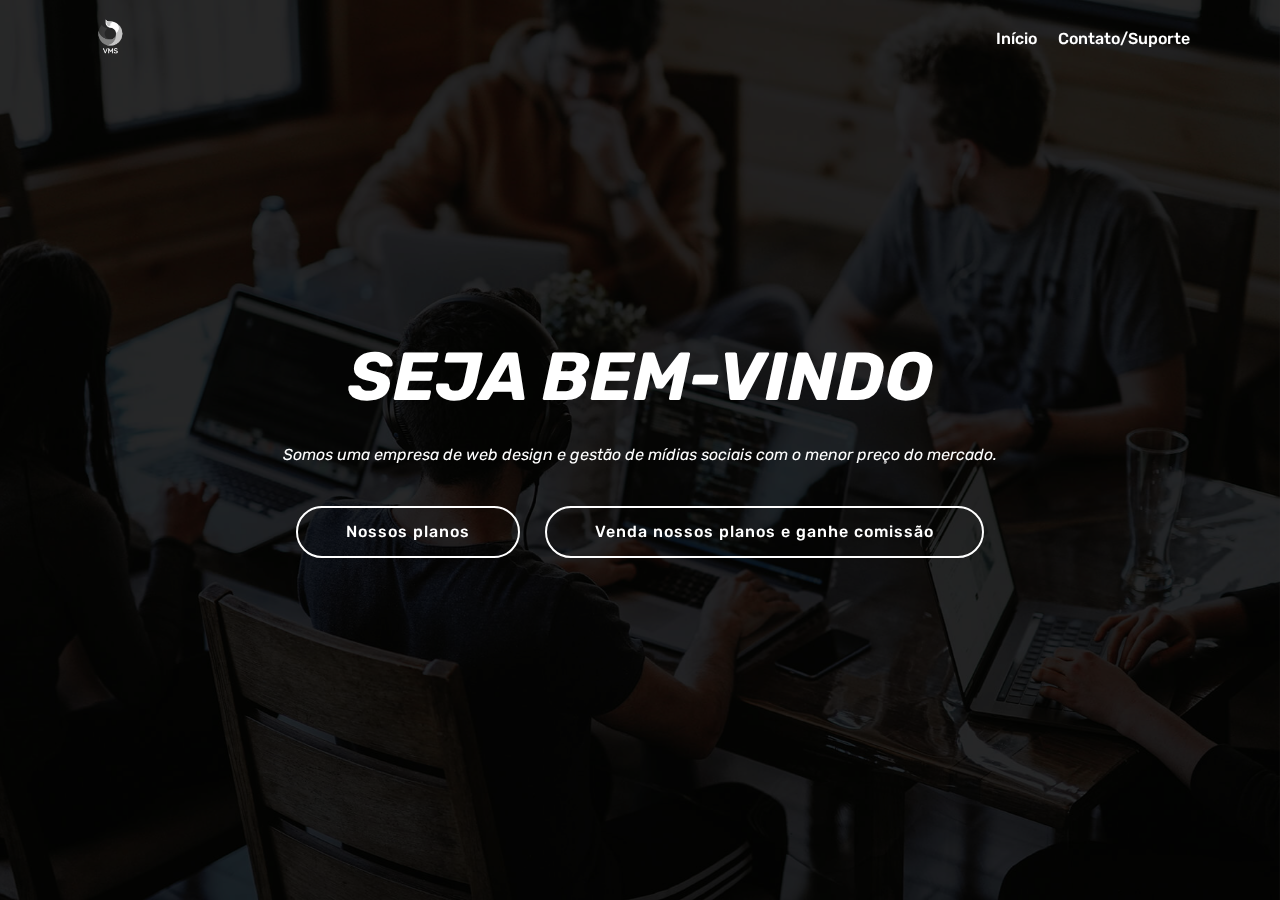
<file: index.html>
<!DOCTYPE html>
<html  >
<head>
  <!-- Site made with Mobirise Website Builder v4.12.3, https://mobirise.com -->
  <meta charset="UTF-8">
  <meta http-equiv="X-UA-Compatible" content="IE=edge">
  <meta name="generator" content="Mobirise v4.12.3, mobirise.com">
  <meta name="viewport" content="width=device-width, initial-scale=1, minimum-scale=1">
  <link rel="shortcut icon" href="assets/images/perfil-instagram-transparente.png" type="image/x-icon">
  <meta name="description" content="">
  
  
  <title>Home</title>
  <link rel="stylesheet" href="assets/web/assets/mobirise-icons/mobirise-icons.css">
  <link rel="stylesheet" href="assets/bootstrap/css/bootstrap.min.css">
  <link rel="stylesheet" href="assets/bootstrap/css/bootstrap-grid.min.css">
  <link rel="stylesheet" href="assets/bootstrap/css/bootstrap-reboot.min.css">
  <link rel="stylesheet" href="assets/tether/tether.min.css">
  <link rel="stylesheet" href="assets/dropdown/css/style.css">
  <link rel="stylesheet" href="assets/theme/css/style.css">
  <link rel="preload" as="style" href="assets/mobirise/css/mbr-additional.css"><link rel="stylesheet" href="assets/mobirise/css/mbr-additional.css" type="text/css">
  
  
  
</head>
<body>
  <section class="menu cid-s0RQnfM50y" once="menu" id="menu1-1">

    

    <nav class="navbar navbar-expand beta-menu navbar-dropdown align-items-center navbar-toggleable-sm bg-color transparent">
        <button class="navbar-toggler navbar-toggler-right" type="button" data-toggle="collapse" data-target="#navbarSupportedContent" aria-controls="navbarSupportedContent" aria-expanded="false" aria-label="Toggle navigation">
            <div class="hamburger">
                <span></span>
                <span></span>
                <span></span>
                <span></span>
            </div>
        </button>
        <div class="menu-logo">
            <div class="navbar-brand">
                <span class="navbar-logo">
                    <a href="index.html">
                         <img src="assets/images/perfil-instagram-transparente.png" alt="Mobirise" title="" style="height: 3.8rem;">
                    </a>
                </span>
                
            </div>
        </div>
        <div class="collapse navbar-collapse" id="navbarSupportedContent">
            <ul class="navbar-nav nav-dropdown nav-right" data-app-modern-menu="true"><li class="nav-item">
                    <a class="nav-link link text-white display-4" href="index.html">
                        
                        Início</a>
                </li>
                <li class="nav-item">
                    <a class="nav-link link text-white display-4" href="page3.html">
                        
                        Contato/Suporte</a>
                </li></ul>
            
        </div>
    </nav>
</section>

<section class="engine"><a href="https://mobirise.info/e">make your own site for free</a></section><section class="cid-s0RQk1drGs mbr-fullscreen mbr-parallax-background" id="header2-0">

    

    <div class="mbr-overlay" style="opacity: 0.8; background-color: rgb(0, 0, 0);"></div>

    <div class="container align-center">
        <div class="row justify-content-md-center">
            <div class="mbr-white col-md-10">
                <h1 class="mbr-section-title mbr-bold pb-3 mbr-fonts-style display-1"><em>SEJA BEM-VINDO</em></h1>
                
                <p class="mbr-text pb-3 mbr-fonts-style display-7"><em>
                    Somos uma empresa de web design e gestão de mídias sociais com o menor preço do mercado.</em></p>
                <div class="mbr-section-btn"><a class="btn btn-md btn-white-outline display-4" href="page1.html">Nossos planos</a> <a class="btn btn-md btn-white-outline display-4" href="page2.html">Venda nossos planos e ganhe comissão</a></div>
            </div>
        </div>
    </div>
    
</section>


  <script src="assets/web/assets/jquery/jquery.min.js"></script>
  <script src="assets/popper/popper.min.js"></script>
  <script src="assets/bootstrap/js/bootstrap.min.js"></script>
  <script src="assets/tether/tether.min.js"></script>
  <script src="assets/smoothscroll/smooth-scroll.js"></script>
  <script src="assets/dropdown/js/nav-dropdown.js"></script>
  <script src="assets/dropdown/js/navbar-dropdown.js"></script>
  <script src="assets/touchswipe/jquery.touch-swipe.min.js"></script>
  <script src="assets/parallax/jarallax.min.js"></script>
  <script src="assets/theme/js/script.js"></script>
  
  
</body>
</html>
</file>
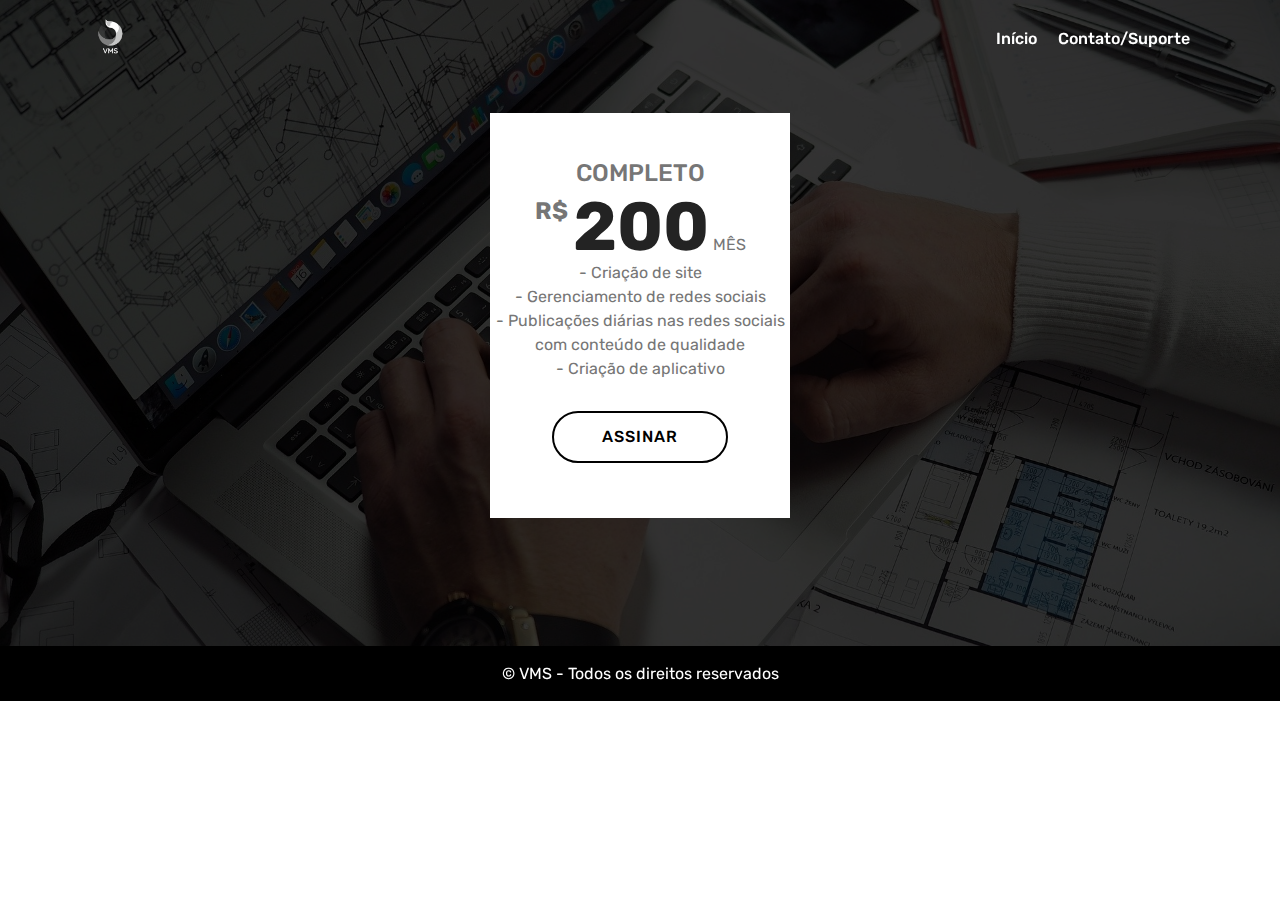
<file: page1.html>
<!DOCTYPE html>
<html  >
<head>
  <!-- Site made with Mobirise Website Builder v4.12.3, https://mobirise.com -->
  <meta charset="UTF-8">
  <meta http-equiv="X-UA-Compatible" content="IE=edge">
  <meta name="generator" content="Mobirise v4.12.3, mobirise.com">
  <meta name="viewport" content="width=device-width, initial-scale=1, minimum-scale=1">
  <link rel="shortcut icon" href="assets/images/perfil-instagram-transparente.png" type="image/x-icon">
  <meta name="description" content="Web Page Creator Description">
  
  
  <title>Nossos planos</title>
  <link rel="stylesheet" href="assets/web/assets/mobirise-icons/mobirise-icons.css">
  <link rel="stylesheet" href="assets/bootstrap/css/bootstrap.min.css">
  <link rel="stylesheet" href="assets/bootstrap/css/bootstrap-grid.min.css">
  <link rel="stylesheet" href="assets/bootstrap/css/bootstrap-reboot.min.css">
  <link rel="stylesheet" href="assets/tether/tether.min.css">
  <link rel="stylesheet" href="assets/dropdown/css/style.css">
  <link rel="stylesheet" href="assets/theme/css/style.css">
  <link rel="preload" as="style" href="assets/mobirise/css/mbr-additional.css"><link rel="stylesheet" href="assets/mobirise/css/mbr-additional.css" type="text/css">
  
  
  
</head>
<body>
  <section class="menu cid-s0RQnfM50y" once="menu" id="menu1-2">

    

    <nav class="navbar navbar-expand beta-menu navbar-dropdown align-items-center navbar-toggleable-sm bg-color transparent">
        <button class="navbar-toggler navbar-toggler-right" type="button" data-toggle="collapse" data-target="#navbarSupportedContent" aria-controls="navbarSupportedContent" aria-expanded="false" aria-label="Toggle navigation">
            <div class="hamburger">
                <span></span>
                <span></span>
                <span></span>
                <span></span>
            </div>
        </button>
        <div class="menu-logo">
            <div class="navbar-brand">
                <span class="navbar-logo">
                    <a href="index.html">
                         <img src="assets/images/perfil-instagram-transparente.png" alt="Mobirise" title="" style="height: 3.8rem;">
                    </a>
                </span>
                
            </div>
        </div>
        <div class="collapse navbar-collapse" id="navbarSupportedContent">
            <ul class="navbar-nav nav-dropdown nav-right" data-app-modern-menu="true"><li class="nav-item">
                    <a class="nav-link link text-white display-4" href="index.html">
                        
                        Início</a>
                </li>
                <li class="nav-item">
                    <a class="nav-link link text-white display-4" href="page3.html">
                        
                        Contato/Suporte</a>
                </li></ul>
            
        </div>
    </nav>
</section>

<section class="engine"><a href="https://mobirise.info/v">html templates</a></section><section class="pricing-table1 cid-s0RSTx7JbR mbr-parallax-background" id="pricing-tables1-4">

    

    <div class="mbr-overlay" style="opacity: 0.8; background-color: rgb(0, 0, 0);">
    </div>
    <div class="container">
        <div class="media-container-row">

            <div class="plan col-12 mx-2 my-2 justify-content-center">
                <div class="plan-header text-center pt-5">
                    <h3 class="plan-title mbr-fonts-style display-5">COMPLETO</h3>
                    <div class="plan-price">
                        <span class="price-value mbr-fonts-style display-5">R$
                        </span>
                        <span class="price-figure mbr-fonts-style display-1">
                              200</span>
                        <small class="price-term mbr-fonts-style display-7">MÊS</small>
                    </div>
                </div>
                <div class="plan-body pb-5">
                    <div class="plan-list align-center">
                        <ul class="list-group list-group-flush mbr-fonts-style display-7">- Criação de site
<div>- Gerenciamento de redes sociais
</div><div>- Publicações diárias nas redes sociais com conteúdo de qualidade
</div><div>- Criação de aplicativo</div></ul>
                    </div>
                    <div class="mbr-section-btn text-center pt-4"><a href="page1.html" class="btn btn-black-outline display-4">ASSINAR</a></div>
                </div>
            </div>

            

            

            
        </div>
    </div>
</section>

<section once="footers" class="cid-s0RTdDwfk3" id="footer6-5">

    

    

    <div class="container">
        <div class="media-container-row align-center mbr-white">
            <div class="col-12">
                <p class="mbr-text mb-0 mbr-fonts-style display-7">
                    © VMS - Todos os direitos reservados</p>
            </div>
        </div>
    </div>
</section>


  <script src="assets/web/assets/jquery/jquery.min.js"></script>
  <script src="assets/popper/popper.min.js"></script>
  <script src="assets/bootstrap/js/bootstrap.min.js"></script>
  <script src="assets/tether/tether.min.js"></script>
  <script src="assets/smoothscroll/smooth-scroll.js"></script>
  <script src="assets/dropdown/js/nav-dropdown.js"></script>
  <script src="assets/dropdown/js/navbar-dropdown.js"></script>
  <script src="assets/touchswipe/jquery.touch-swipe.min.js"></script>
  <script src="assets/parallax/jarallax.min.js"></script>
  <script src="assets/theme/js/script.js"></script>
  
  
</body>
</html>
</file>
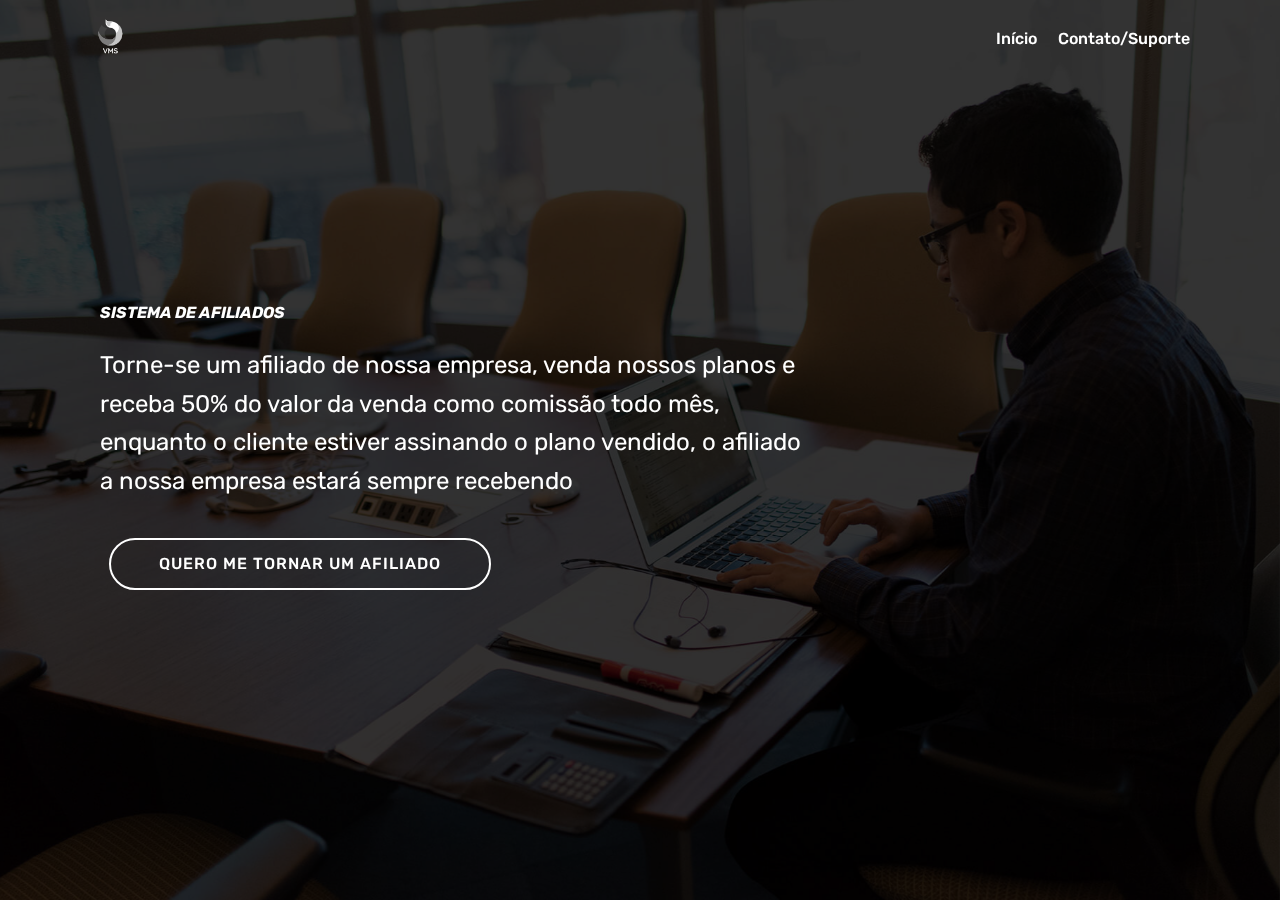
<file: page2.html>
<!DOCTYPE html>
<html  >
<head>
  <!-- Site made with Mobirise Website Builder v4.12.3, https://mobirise.com -->
  <meta charset="UTF-8">
  <meta http-equiv="X-UA-Compatible" content="IE=edge">
  <meta name="generator" content="Mobirise v4.12.3, mobirise.com">
  <meta name="viewport" content="width=device-width, initial-scale=1, minimum-scale=1">
  <link rel="shortcut icon" href="assets/images/perfil-instagram-transparente.png" type="image/x-icon">
  <meta name="description" content="Web Site Builder Description">
  
  
  <title>Sistema de Afiliados</title>
  <link rel="stylesheet" href="assets/web/assets/mobirise-icons/mobirise-icons.css">
  <link rel="stylesheet" href="assets/bootstrap/css/bootstrap.min.css">
  <link rel="stylesheet" href="assets/bootstrap/css/bootstrap-grid.min.css">
  <link rel="stylesheet" href="assets/bootstrap/css/bootstrap-reboot.min.css">
  <link rel="stylesheet" href="assets/tether/tether.min.css">
  <link rel="stylesheet" href="assets/dropdown/css/style.css">
  <link rel="stylesheet" href="assets/theme/css/style.css">
  <link rel="preload" as="style" href="assets/mobirise/css/mbr-additional.css"><link rel="stylesheet" href="assets/mobirise/css/mbr-additional.css" type="text/css">
  
  
  
</head>
<body>
  <section class="menu cid-s0RQnfM50y" once="menu" id="menu1-6">

    

    <nav class="navbar navbar-expand beta-menu navbar-dropdown align-items-center navbar-toggleable-sm bg-color transparent">
        <button class="navbar-toggler navbar-toggler-right" type="button" data-toggle="collapse" data-target="#navbarSupportedContent" aria-controls="navbarSupportedContent" aria-expanded="false" aria-label="Toggle navigation">
            <div class="hamburger">
                <span></span>
                <span></span>
                <span></span>
                <span></span>
            </div>
        </button>
        <div class="menu-logo">
            <div class="navbar-brand">
                <span class="navbar-logo">
                    <a href="index.html">
                         <img src="assets/images/perfil-instagram-transparente.png" alt="Mobirise" title="" style="height: 3.8rem;">
                    </a>
                </span>
                
            </div>
        </div>
        <div class="collapse navbar-collapse" id="navbarSupportedContent">
            <ul class="navbar-nav nav-dropdown nav-right" data-app-modern-menu="true"><li class="nav-item">
                    <a class="nav-link link text-white display-4" href="index.html">
                        
                        Início</a>
                </li>
                <li class="nav-item">
                    <a class="nav-link link text-white display-4" href="page3.html">
                        
                        Contato/Suporte</a>
                </li></ul>
            
        </div>
    </nav>
</section>

<section class="engine"><a href="https://mobirise.info/x">free css templates</a></section><section class="header9 cid-s0RWxy3uAk mbr-fullscreen mbr-parallax-background" id="header9-7">

    

    <div class="mbr-overlay" style="opacity: 0.8; background-color: rgb(0, 0, 0);">
    </div>

    <div class="container">
        <div class="media-container-column mbr-white col-lg-8 col-md-10">
            <h1 class="mbr-section-title align-left mbr-bold pb-3 mbr-fonts-style display-7"><em>
                SISTEMA DE AFILIADOS</em></h1>
            
            <p class="mbr-text align-left pb-3 mbr-fonts-style display-5">
                Torne-se um afiliado de nossa empresa, venda nossos planos e receba 50% do valor da venda como comissão todo mês, enquanto o cliente estiver assinando o plano vendido, o afiliado a nossa empresa estará sempre recebendo</p>
            <div class="mbr-section-btn align-left"><a class="btn btn-md btn-white-outline display-4" href="page2.html">QUERO ME TORNAR UM AFILIADO</a></div>
        </div>
    </div>

    
</section>


  <script src="assets/web/assets/jquery/jquery.min.js"></script>
  <script src="assets/popper/popper.min.js"></script>
  <script src="assets/bootstrap/js/bootstrap.min.js"></script>
  <script src="assets/tether/tether.min.js"></script>
  <script src="assets/smoothscroll/smooth-scroll.js"></script>
  <script src="assets/dropdown/js/nav-dropdown.js"></script>
  <script src="assets/dropdown/js/navbar-dropdown.js"></script>
  <script src="assets/touchswipe/jquery.touch-swipe.min.js"></script>
  <script src="assets/parallax/jarallax.min.js"></script>
  <script src="assets/theme/js/script.js"></script>
  
  
</body>
</html>
</file>
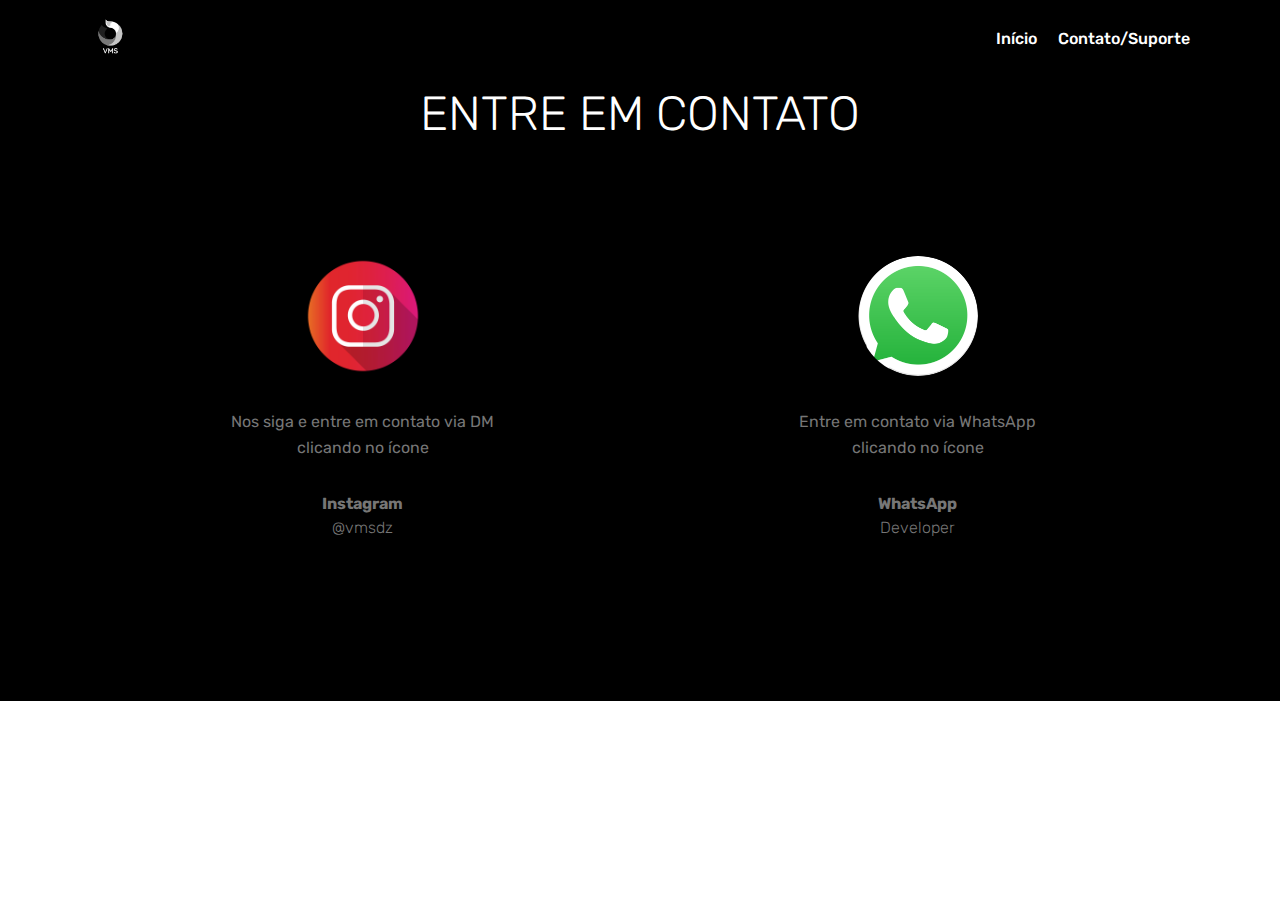
<file: page3.html>
<!DOCTYPE html>
<html  >
<head>
  <!-- Site made with Mobirise Website Builder v4.12.3, https://mobirise.com -->
  <meta charset="UTF-8">
  <meta http-equiv="X-UA-Compatible" content="IE=edge">
  <meta name="generator" content="Mobirise v4.12.3, mobirise.com">
  <meta name="viewport" content="width=device-width, initial-scale=1, minimum-scale=1">
  <link rel="shortcut icon" href="assets/images/perfil-instagram-transparente.png" type="image/x-icon">
  <meta name="description" content="Web Maker Description">
  
  
  <title>Contato/Suporte</title>
  <link rel="stylesheet" href="assets/web/assets/mobirise-icons/mobirise-icons.css">
  <link rel="stylesheet" href="assets/bootstrap/css/bootstrap.min.css">
  <link rel="stylesheet" href="assets/bootstrap/css/bootstrap-grid.min.css">
  <link rel="stylesheet" href="assets/bootstrap/css/bootstrap-reboot.min.css">
  <link rel="stylesheet" href="assets/tether/tether.min.css">
  <link rel="stylesheet" href="assets/dropdown/css/style.css">
  <link rel="stylesheet" href="assets/theme/css/style.css">
  <link rel="preload" as="style" href="assets/mobirise/css/mbr-additional.css"><link rel="stylesheet" href="assets/mobirise/css/mbr-additional.css" type="text/css">
  
  
  
</head>
<body>
  <section class="menu cid-s0RQnfM50y" once="menu" id="menu1-8">

    

    <nav class="navbar navbar-expand beta-menu navbar-dropdown align-items-center navbar-toggleable-sm bg-color transparent">
        <button class="navbar-toggler navbar-toggler-right" type="button" data-toggle="collapse" data-target="#navbarSupportedContent" aria-controls="navbarSupportedContent" aria-expanded="false" aria-label="Toggle navigation">
            <div class="hamburger">
                <span></span>
                <span></span>
                <span></span>
                <span></span>
            </div>
        </button>
        <div class="menu-logo">
            <div class="navbar-brand">
                <span class="navbar-logo">
                    <a href="index.html">
                         <img src="assets/images/perfil-instagram-transparente.png" alt="Mobirise" title="" style="height: 3.8rem;">
                    </a>
                </span>
                
            </div>
        </div>
        <div class="collapse navbar-collapse" id="navbarSupportedContent">
            <ul class="navbar-nav nav-dropdown nav-right" data-app-modern-menu="true"><li class="nav-item">
                    <a class="nav-link link text-white display-4" href="index.html">
                        
                        Início</a>
                </li>
                <li class="nav-item">
                    <a class="nav-link link text-white display-4" href="page3.html">
                        
                        Contato/Suporte</a>
                </li></ul>
            
        </div>
    </nav>
</section>

<section class="engine"><a href="https://mobirise.info/i">web creation software</a></section><section class="testimonials1 cid-s0RZ4RsOjU" id="testimonials1-9">

    

    
    <div class="container">
        <div class="media-container-row">
            <div class="title col-12 align-center">
                <h2 class="pb-3 mbr-fonts-style display-2">
                    ENTRE EM CONTATO</h2>
                
            </div>
        </div>
    </div>

    <div class="container pt-3 mt-2">
        <div class="media-container-row">
            <div class="mbr-testimonial p-3 align-center col-12 col-md-6">
                <div class="panel-item p-3">
                    <div class="card-block">
                        <div class="testimonial-photo">
                            <a href="https://www.instagram.com/vmsdz/" target="_blank"><img src="assets/images/283-2831746-insta-icon-instagram.png" alt="" title=""></a>
                        </div>
                        <p class="mbr-text mbr-fonts-style display-7">Nos siga e entre em contato via DM<br>clicando no ícone</p>
                    </div>
                    <div class="card-footer">
                        <div class="mbr-author-name mbr-bold mbr-fonts-style display-7">
                             Instagram</div>
                        <small class="mbr-author-desc mbr-italic mbr-light mbr-fonts-style display-7">
                               @vmsdz</small>
                    </div>
                </div>
            </div>

            <div class="mbr-testimonial p-3 align-center col-12 col-md-6">
                <div class="panel-item p-3">
                    <div class="card-block">
                        <div class="testimonial-photo">
                            <img src="assets/images/whatsapp-icone-240x241.png" alt="" title="">
                        </div>
                        <p class="mbr-text mbr-fonts-style display-7">Entre em contato via WhatsApp<br>clicando no ícone</p>
                    </div>
                    <div class="card-footer">
                        <div class="mbr-author-name mbr-bold mbr-fonts-style display-7">
                             WhatsApp</div>
                        <small class="mbr-author-desc mbr-italic mbr-light mbr-fonts-style display-7">
                               Developer
                        </small>
                    </div>
                </div>
            </div>

            

            

            

            
        </div>
    </div>   
</section>


  <script src="assets/web/assets/jquery/jquery.min.js"></script>
  <script src="assets/popper/popper.min.js"></script>
  <script src="assets/bootstrap/js/bootstrap.min.js"></script>
  <script src="assets/tether/tether.min.js"></script>
  <script src="assets/smoothscroll/smooth-scroll.js"></script>
  <script src="assets/dropdown/js/nav-dropdown.js"></script>
  <script src="assets/dropdown/js/navbar-dropdown.js"></script>
  <script src="assets/touchswipe/jquery.touch-swipe.min.js"></script>
  <script src="assets/theme/js/script.js"></script>
  
  
</body>
</html>
</file>
<file: assets/web/assets/mobirise-icons/mobirise-icons.css>
@font-face {
  font-family: 'MobiriseIcons';
  src:  url('mobirise-icons.eot?spat4u');
  src:  url('mobirise-icons.eot?spat4u#iefix') format('embedded-opentype'),
    url('mobirise-icons.ttf?spat4u') format('truetype'),
    url('mobirise-icons.woff?spat4u') format('woff'),
    url('mobirise-icons.svg?spat4u#MobiriseIcons') format('svg');
  font-weight: normal;
  font-style: normal;
  font-display: swap;
}

[class^="mbri-"], [class*=" mbri-"] {
  /* use !important to prevent issues with browser extensions that change fonts */
  font-family: MobiriseIcons !important;
  speak: none;
  font-style: normal;
  font-weight: normal;
  font-variant: normal;
  text-transform: none;
  line-height: 1;

  /* Better Font Rendering =========== */
  -webkit-font-smoothing: antialiased;
  -moz-osx-font-smoothing: grayscale;
}

.mbri-add-submenu:before {
  content: "\e900";
}
.mbri-alert:before {
  content: "\e901";
}
.mbri-align-center:before {
  content: "\e902";
}
.mbri-align-justify:before {
  content: "\e903";
}
.mbri-align-left:before {
  content: "\e904";
}
.mbri-align-right:before {
  content: "\e905";
}
.mbri-android:before {
  content: "\e906";
}
.mbri-apple:before {
  content: "\e907";
}
.mbri-arrow-down:before {
  content: "\e908";
}
.mbri-arrow-next:before {
  content: "\e909";
}
.mbri-arrow-prev:before {
  content: "\e90a";
}
.mbri-arrow-up:before {
  content: "\e90b";
}
.mbri-bold:before {
  content: "\e90c";
}
.mbri-bookmark:before {
  content: "\e90d";
}
.mbri-bootstrap:before {
  content: "\e90e";
}
.mbri-briefcase:before {
  content: "\e90f";
}
.mbri-browse:before {
  content: "\e910";
}
.mbri-bulleted-list:before {
  content: "\e911";
}
.mbri-calendar:before {
  content: "\e912";
}
.mbri-camera:before {
  content: "\e913";
}
.mbri-cart-add:before {
  content: "\e914";
}
.mbri-cart-full:before {
  content: "\e915";
}
.mbri-cash:before {
  content: "\e916";
}
.mbri-change-style:before {
  content: "\e917";
}
.mbri-chat:before {
  content: "\e918";
}
.mbri-clock:before {
  content: "\e919";
}
.mbri-close:before {
  content: "\e91a";
}
.mbri-cloud:before {
  content: "\e91b";
}
.mbri-code:before {
  content: "\e91c";
}
.mbri-contact-form:before {
  content: "\e91d";
}
.mbri-credit-card:before {
  content: "\e91e";
}
.mbri-cursor-click:before {
  content: "\e91f";
}
.mbri-cust-feedback:before {
  content: "\e920";
}
.mbri-database:before {
  content: "\e921";
}
.mbri-delivery:before {
  content: "\e922";
}
.mbri-desktop:before {
  content: "\e923";
}
.mbri-devices:before {
  content: "\e924";
}
.mbri-down:before {
  content: "\e925";
}
.mbri-download:before {
  content: "\e989";
}
.mbri-drag-n-drop:before {
  content: "\e927";
}
.mbri-drag-n-drop2:before {
  content: "\e928";
}
.mbri-edit:before {
  content: "\e929";
}
.mbri-edit2:before {
  content: "\e92a";
}
.mbri-error:before {
  content: "\e92b";
}
.mbri-extension:before {
  content: "\e92c";
}
.mbri-features:before {
  content: "\e92d";
}
.mbri-file:before {
  content: "\e92e";
}
.mbri-flag:before {
  content: "\e92f";
}
.mbri-folder:before {
  content: "\e930";
}
.mbri-gift:before {
  content: "\e931";
}
.mbri-github:before {
  content: "\e932";
}
.mbri-globe:before {
  content: "\e933";
}
.mbri-globe-2:before {
  content: "\e934";
}
.mbri-growing-chart:before {
  content: "\e935";
}
.mbri-hearth:before {
  content: "\e936";
}
.mbri-help:before {
  content: "\e937";
}
.mbri-home:before {
  content: "\e938";
}
.mbri-hot-cup:before {
  content: "\e939";
}
.mbri-idea:before {
  content: "\e93a";
}
.mbri-image-gallery:before {
  content: "\e93b";
}
.mbri-image-slider:before {
  content: "\e93c";
}
.mbri-info:before {
  content: "\e93d";
}
.mbri-italic:before {
  content: "\e93e";
}
.mbri-key:before {
  content: "\e93f";
}
.mbri-laptop:before {
  content: "\e940";
}
.mbri-layers:before {
  content: "\e941";
}
.mbri-left-right:before {
  content: "\e942";
}
.mbri-left:before {
  content: "\e943";
}
.mbri-letter:before {
  content: "\e944";
}
.mbri-like:before {
  content: "\e945";
}
.mbri-link:before {
  content: "\e946";
}
.mbri-lock:before {
  content: "\e947";
}
.mbri-login:before {
  content: "\e948";
}
.mbri-logout:before {
  content: "\e949";
}
.mbri-magic-stick:before {
  content: "\e94a";
}
.mbri-map-pin:before {
  content: "\e94b";
}
.mbri-menu:before {
  content: "\e94c";
}
.mbri-mobile:before {
  content: "\e94d";
}
.mbri-mobile2:before {
  content: "\e94e";
}
.mbri-mobirise:before {
  content: "\e94f";
}
.mbri-more-horizontal:before {
  content: "\e950";
}
.mbri-more-vertical:before {
  content: "\e951";
}
.mbri-music:before {
  content: "\e952";
}
.mbri-new-file:before {
  content: "\e953";
}
.mbri-numbered-list:before {
  content: "\e954";
}
.mbri-opened-folder:before {
  content: "\e955";
}
.mbri-pages:before {
  content: "\e956";
}
.mbri-paper-plane:before {
  content: "\e957";
}
.mbri-paperclip:before {
  content: "\e958";
}
.mbri-photo:before {
  content: "\e959";
}
.mbri-photos:before {
  content: "\e95a";
}
.mbri-pin:before {
  content: "\e95b";
}
.mbri-play:before {
  content: "\e95c";
}
.mbri-plus:before {
  content: "\e95d";
}
.mbri-preview:before {
  content: "\e95e";
}
.mbri-print:before {
  content: "\e95f";
}
.mbri-protect:before {
  content: "\e960";
}
.mbri-question:before {
  content: "\e961";
}
.mbri-quote-left:before {
  content: "\e962";
}
.mbri-quote-right:before {
  content: "\e963";
}
.mbri-refresh:before {
  content: "\e964";
}
.mbri-responsive:before {
  content: "\e965";
}
.mbri-right:before {
  content: "\e966";
}
.mbri-rocket:before {
  content: "\e967";
}
.mbri-sad-face:before {
  content: "\e968";
}
.mbri-sale:before {
  content: "\e969";
}
.mbri-save:before {
  content: "\e96a";
}
.mbri-search:before {
  content: "\e96b";
}
.mbri-setting:before {
  content: "\e96c";
}
.mbri-setting2:before {
  content: "\e96d";
}
.mbri-setting3:before {
  content: "\e96e";
}
.mbri-share:before {
  content: "\e96f";
}
.mbri-shopping-bag:before {
  content: "\e970";
}
.mbri-shopping-basket:before {
  content: "\e971";
}
.mbri-shopping-cart:before {
  content: "\e972";
}
.mbri-sites:before {
  content: "\e973";
}
.mbri-smile-face:before {
  content: "\e974";
}
.mbri-speed:before {
  content: "\e975";
}
.mbri-star:before {
  content: "\e976";
}
.mbri-success:before {
  content: "\e977";
}
.mbri-sun:before {
  content: "\e978";
}
.mbri-sun2:before {
  content: "\e979";
}
.mbri-tablet:before {
  content: "\e97a";
}
.mbri-tablet-vertical:before {
  content: "\e97b";
}
.mbri-target:before {
  content: "\e97c";
}
.mbri-timer:before {
  content: "\e97d";
}
.mbri-to-ftp:before {
  content: "\e97e";
}
.mbri-to-local-drive:before {
  content: "\e97f";
}
.mbri-touch-swipe:before {
  content: "\e980";
}
.mbri-touch:before {
  content: "\e981";
}
.mbri-trash:before {
  content: "\e982";
}
.mbri-underline:before {
  content: "\e983";
}
.mbri-unlink:before {
  content: "\e984";
}
.mbri-unlock:before {
  content: "\e985";
}
.mbri-up-down:before {
  content: "\e986";
}
.mbri-up:before {
  content: "\e987";
}
.mbri-update:before {
  content: "\e988";
}
.mbri-upload:before {
 content: "\e926"; 
}
.mbri-user:before {
  content: "\e98a";
}
.mbri-user2:before {
  content: "\e98b";
}
.mbri-users:before {
  content: "\e98c";
}
.mbri-video:before {
  content: "\e98d";
}
.mbri-video-play:before {
  content: "\e98e";
}
.mbri-watch:before {
  content: "\e98f";
}
.mbri-website-theme:before {
  content: "\e990";
}
.mbri-wifi:before {
  content: "\e991";
}
.mbri-windows:before {
  content: "\e992";
}
.mbri-zoom-out:before {
  content: "\e993";
}
.mbri-redo:before {
  content: "\e994";
}
.mbri-undo:before {
  content: "\e995";
}
</file>
<file: assets/dropdown/css/style.css>
.navbar-dropdown {
  left: 0;
  padding: 0;
  position: absolute;
  right: 0;
  top: 0;
  transition: all 0.45s ease;
  z-index: 1030;
  background: #282828; }
  .navbar-dropdown .navbar-logo {
    margin-right: 0.8rem;
    transition: margin 0.3s ease-in-out;
    vertical-align: middle; }
    .navbar-dropdown .navbar-logo img {
      height: 3.125rem;
      transition: all 0.3s ease-in-out; }
    .navbar-dropdown .navbar-logo.mbr-iconfont {
      font-size: 3.125rem;
      line-height: 3.125rem; }
  .navbar-dropdown .navbar-caption {
    font-weight: 700;
    white-space: normal;
    vertical-align: -4px;
    line-height: 3.125rem !important; }
    .navbar-dropdown .navbar-caption, .navbar-dropdown .navbar-caption:hover {
      color: inherit;
      text-decoration: none; }
  .navbar-dropdown .mbr-iconfont + .navbar-caption {
    vertical-align: -1px; }
  .navbar-dropdown.navbar-fixed-top {
    position: fixed; }
  .navbar-dropdown .navbar-brand span {
    vertical-align: -4px; }
  .navbar-dropdown.bg-color.transparent {
    background: none; }
  .navbar-dropdown.navbar-short .navbar-brand {
    padding: 0.625rem 0; }
    .navbar-dropdown.navbar-short .navbar-brand span {
      vertical-align: -1px; }
  .navbar-dropdown.navbar-short .navbar-caption {
    line-height: 2.375rem !important;
    vertical-align: -2px; }
  .navbar-dropdown.navbar-short .navbar-logo {
    margin-right: 0.5rem; }
    .navbar-dropdown.navbar-short .navbar-logo img {
      height: 2.375rem; }
    .navbar-dropdown.navbar-short .navbar-logo.mbr-iconfont {
      font-size: 2.375rem;
      line-height: 2.375rem; }
  .navbar-dropdown.navbar-short .mbr-table-cell {
    height: 3.625rem; }
  .navbar-dropdown .navbar-close {
    left: 0.6875rem;
    position: fixed;
    top: 0.75rem;
    z-index: 1000; }
  .navbar-dropdown .hamburger-icon {
    content: "";
    display: inline-block;
    vertical-align: middle;
    width: 16px;
    -webkit-box-shadow: 0 -6px 0 1px #282828,0 0 0 1px #282828,0 6px 0 1px #282828;
    -moz-box-shadow: 0 -6px 0 1px #282828,0 0 0 1px #282828,0 6px 0 1px #282828;
    box-shadow: 0 -6px 0 1px #282828,0 0 0 1px #282828,0 6px 0 1px #282828; }

.dropdown-menu .dropdown-toggle[data-toggle="dropdown-submenu"]::after {
  border-bottom: 0.35em solid transparent;
  border-left: 0.35em solid;
  border-right: 0;
  border-top: 0.35em solid transparent;
  margin-left: 0.3rem; }

.dropdown-menu .dropdown-item:focus {
  outline: 0; }

.nav-dropdown {
  font-size: 0.75rem;
  font-weight: 500;
  height: auto !important; }
  .nav-dropdown .nav-btn {
    padding-left: 1rem; }
  .nav-dropdown .link {
    margin: .667em 1.667em;
    font-weight: 500;
    padding: 0;
    transition: color .2s ease-in-out; }
    .nav-dropdown .link.dropdown-toggle {
      margin-right: 2.583em; }
      .nav-dropdown .link.dropdown-toggle::after {
        margin-left: .25rem;
        border-top: 0.35em solid;
        border-right: 0.35em solid transparent;
        border-left: 0.35em solid transparent;
        border-bottom: 0; }
      .nav-dropdown .link.dropdown-toggle[aria-expanded="true"] {
        margin: 0;
        padding: 0.667em 3.263em  0.667em 1.667em; }
  .nav-dropdown .link::after,
  .nav-dropdown .dropdown-item::after {
    color: inherit; }
  .nav-dropdown .btn {
    font-size: 0.75rem;
    font-weight: 700;
    letter-spacing: 0;
    margin-bottom: 0;
    padding-left: 1.25rem;
    padding-right: 1.25rem; }
  .nav-dropdown .dropdown-menu {
    border-radius: 0;
    border: 0;
    left: 0;
    margin: 0;
    padding-bottom: 1.25rem;
    padding-top: 1.25rem;
    position: relative; }
  .nav-dropdown .dropdown-submenu {
    margin-left: 0.125rem;
    top: 0; }
  .nav-dropdown .dropdown-item {
    font-weight: 500;
    line-height: 2;
    padding: 0.3846em 4.615em 0.3846em 1.5385em;
    position: relative;
    transition: color .2s ease-in-out, background-color .2s ease-in-out; }
    .nav-dropdown .dropdown-item::after {
      margin-top: -0.3077em;
      position: absolute;
      right: 1.1538em;
      top: 50%; }
    .nav-dropdown .dropdown-item:focus, .nav-dropdown .dropdown-item:hover {
      background: none; }

@media (max-width: 767px) {
  .nav-dropdown.navbar-toggleable-sm {
    bottom: 0;
    display: none;
    left: 0;
    overflow-x: hidden;
    position: fixed;
    top: 0;
    transform: translateX(-100%);
    -ms-transform: translateX(-100%);
    -webkit-transform: translateX(-100%);
    width: 18.75rem;
    z-index: 999; } }
.nav-dropdown.navbar-toggleable-xl {
  bottom: 0;
  display: none;
  left: 0;
  overflow-x: hidden;
  position: fixed;
  top: 0;
  transform: translateX(-100%);
  -ms-transform: translateX(-100%);
  -webkit-transform: translateX(-100%);
  width: 18.75rem;
  z-index: 999; }

.nav-dropdown-sm {
  display: block !important;
  overflow-x: hidden;
  overflow: auto;
  padding-top: 3.875rem; }
  .nav-dropdown-sm::after {
    content: "";
    display: block;
    height: 3rem;
    width: 100%; }
  .nav-dropdown-sm.collapse.in ~ .navbar-close {
    display: block !important; }
  .nav-dropdown-sm.collapsing, .nav-dropdown-sm.collapse.in {
    transform: translateX(0);
    -ms-transform: translateX(0);
    -webkit-transform: translateX(0);
    transition: all 0.25s ease-out;
    -webkit-transition: all 0.25s ease-out;
    background: #282828; }
  .nav-dropdown-sm.collapsing[aria-expanded="false"] {
    transform: translateX(-100%);
    -ms-transform: translateX(-100%);
    -webkit-transform: translateX(-100%); }
  .nav-dropdown-sm .nav-item {
    display: block;
    margin-left: 0 !important;
    padding-left: 0; }
  .nav-dropdown-sm .link,
  .nav-dropdown-sm .dropdown-item {
    border-top: 1px dotted rgba(255, 255, 255, 0.1);
    font-size: 0.8125rem;
    line-height: 1.6;
    margin: 0 !important;
    padding: 0.875rem 2.4rem 0.875rem 1.5625rem !important;
    position: relative;
    white-space: normal; }
    .nav-dropdown-sm .link:focus, .nav-dropdown-sm .link:hover,
    .nav-dropdown-sm .dropdown-item:focus,
    .nav-dropdown-sm .dropdown-item:hover {
      background: rgba(0, 0, 0, 0.2) !important;
      color: #c0a375; }
  .nav-dropdown-sm .nav-btn {
    position: relative;
    padding: 1.5625rem 1.5625rem 0 1.5625rem; }
    .nav-dropdown-sm .nav-btn::before {
      border-top: 1px dotted rgba(255, 255, 255, 0.1);
      content: "";
      left: 0;
      position: absolute;
      top: 0;
      width: 100%; }
    .nav-dropdown-sm .nav-btn + .nav-btn {
      padding-top: 0.625rem; }
      .nav-dropdown-sm .nav-btn + .nav-btn::before {
        display: none; }
  .nav-dropdown-sm .btn {
    padding: 0.625rem 0; }
  .nav-dropdown-sm .dropdown-toggle[data-toggle="dropdown-submenu"]::after {
    margin-left: .25rem;
    border-top: 0.35em solid;
    border-right: 0.35em solid transparent;
    border-left: 0.35em solid transparent;
    border-bottom: 0; }
  .nav-dropdown-sm .dropdown-toggle[data-toggle="dropdown-submenu"][aria-expanded="true"]::after {
    border-top: 0;
    border-right: 0.35em solid transparent;
    border-left: 0.35em solid transparent;
    border-bottom: 0.35em solid; }
  .nav-dropdown-sm .dropdown-menu {
    margin: 0;
    padding: 0;
    position: relative;
    top: 0;
    left: 0;
    width: 100%;
    border: 0;
    float: none;
    border-radius: 0;
    background: none; }
  .nav-dropdown-sm .dropdown-submenu {
    left: 100%;
    margin-left: 0.125rem;
    margin-top: -1.25rem;
    top: 0; }

.navbar-toggleable-sm .nav-dropdown .dropdown-menu {
  position: absolute; }

.navbar-toggleable-sm .nav-dropdown .dropdown-submenu {
  left: 100%;
  margin-left: 0.125rem;
  margin-top: -1.25rem;
  top: 0; }

.navbar-toggleable-sm.opened .nav-dropdown .dropdown-menu {
  position: relative; }

.navbar-toggleable-sm.opened .nav-dropdown .dropdown-submenu {
  left: 0;
  margin-left: 00rem;
  margin-top: 0rem;
  top: 0; }

.is-builder .nav-dropdown.collapsing {
  transition: none !important; }

/*# sourceMappingURL=style.css.map */
</file>
<file: assets/theme/css/style.css>
@charset "UTF-8";
/*!
 * Mobirise v4 theme (https://mobirise.com/)
 * Copyright 2017 Mobirise
 */
section {
  background-color: #eeeeee;
}

body {
  font-style: normal;
  line-height: 1.5;
}

section,
.container,
.container-fluid {
  position: relative;
  word-wrap: break-word;
}

a.mbr-iconfont:hover {
  text-decoration: none;
}

.article .lead p,
.article .lead ul,
.article .lead ol,
.article .lead pre,
.article .lead blockquote {
  margin-bottom: 0;
}

ul,
ol,
pre,
blockquote {
  margin-bottom: 2.3125rem;
}

pre {
  background: #f4f4f4;
  padding: 10px 24px;
  white-space: pre-wrap;
}

.inactive {
  -webkit-user-select: none;
  -moz-user-select: none;
  -ms-user-select: none;
  user-select: none;
  pointer-events: none;
  -webkit-user-drag: none;
  user-drag: none;
}

.mbr-section__comments .row {
  justify-content: center;
  -webkit-justify-content: center;
}

a {
  font-style: normal;
  font-weight: 400;
  cursor: pointer;
}
a, a:hover {
  text-decoration: none;
}

figure {
  margin-bottom: 0;
}

body {
  color: #232323;
}

h1,
h2,
h3,
h4,
h5,
h6,
.h1,
.h2,
.h3,
.h4,
.h5,
.h6,
.display-1,
.display-2,
.display-3,
.display-4 {
  line-height: 1;
  word-break: break-word;
  word-wrap: break-word;
}

.mbr-section-title {
  font-style: normal;
  line-height: 1.2;
}

.mbr-section-subtitle {
  line-height: 1.3;
}

.mbr-text {
  font-style: normal;
  line-height: 1.6;
}

b,
strong {
  font-weight: bold;
}

blockquote {
  padding: 10px 0 10px 20px;
  position: relative;
  border-left: 2px solid;
  border-color: #ff3366;
}

input:-webkit-autofill, input:-webkit-autofill:hover, input:-webkit-autofill:focus, input:-webkit-autofill:active {
  transition-delay: 9999s;
  transition-property: background-color, color;
}

textarea[type=hidden] {
  display: none;
}

body {
  position: relative;
}

section {
  background-position: 50% 50%;
  background-repeat: no-repeat;
  background-size: cover;
}
section .mbr-background-video,
section .mbr-background-video-preview {
  position: absolute;
  bottom: 0;
  left: 0;
  right: 0;
  top: 0;
}

.hidden {
  visibility: hidden;
}

.mbr-z-index20 {
  z-index: 20;
}

/*! Base colors */
.mbr-white {
  color: #ffffff;
}

.mbr-black {
  color: #000000;
}

.mbr-bg-white {
  background-color: #ffffff;
}

.mbr-bg-black {
  background-color: #000000;
}

/*! Text-aligns */
.align-left {
  text-align: left;
}

.align-center {
  text-align: center;
}

.align-right {
  text-align: right;
}

@media (max-width: 767px) {
  .align-left,
.align-center,
.align-right,
.mbr-section-btn,
.mbr-section-title {
    text-align: center;
  }
}
/*! Font-weight  */
.mbr-light {
  font-weight: 300;
}

.mbr-regular {
  font-weight: 400;
}

.mbr-semibold {
  font-weight: 500;
}

.mbr-bold {
  font-weight: 700;
}

/*! Media  */
.media-size-item {
  -webkit-flex: 1 1 auto;
  -moz-flex: 1 1 auto;
  -ms-flex: 1 1 auto;
  -o-flex: 1 1 auto;
  flex: 1 1 auto;
}

.media-content {
  -webkit-flex-basis: 100%;
  flex-basis: 100%;
}

.media-container-row {
  display: -ms-flexbox;
  display: -webkit-flex;
  display: flex;
  -webkit-flex-direction: row;
  -ms-flex-direction: row;
  flex-direction: row;
  -webkit-flex-wrap: wrap;
  -ms-flex-wrap: wrap;
  flex-wrap: wrap;
  -webkit-justify-content: center;
  -ms-flex-pack: center;
  justify-content: center;
  -webkit-align-content: center;
  -ms-flex-line-pack: center;
  align-content: center;
  -webkit-align-items: start;
  -ms-flex-align: start;
  align-items: start;
}
.media-container-row .media-size-item {
  width: 400px;
}

.media-container-column {
  display: -ms-flexbox;
  display: -webkit-flex;
  display: flex;
  -webkit-flex-direction: column;
  -ms-flex-direction: column;
  flex-direction: column;
  -webkit-flex-wrap: wrap;
  -ms-flex-wrap: wrap;
  flex-wrap: wrap;
  -webkit-justify-content: center;
  -ms-flex-pack: center;
  justify-content: center;
  -webkit-align-content: center;
  -ms-flex-line-pack: center;
  align-content: center;
  -webkit-align-items: stretch;
  -ms-flex-align: stretch;
  align-items: stretch;
}
.media-container-column > * {
  width: 100%;
}

@media (min-width: 992px) {
  .media-container-row {
    -webkit-flex-wrap: nowrap;
    -ms-flex-wrap: nowrap;
    flex-wrap: nowrap;
  }
}
figure {
  overflow: hidden;
}

figure[mbr-media-size] {
  transition: width 0.1s;
}

.mbr-figure img,
.mbr-figure iframe {
  display: block;
  width: 100%;
}

.card {
  background-color: transparent;
  border: none;
}

.card-box {
  width: 100%;
}

.card-img {
  text-align: center;
  flex-shrink: 0;
  -webkit-flex-shrink: 0;
}

.media {
  max-width: 100%;
  margin: 0 auto;
}

.mbr-figure {
  -ms-flex-item-align: center;
  -ms-grid-row-align: center;
  -webkit-align-self: center;
  align-self: center;
}

.media-container > div {
  max-width: 100%;
}

.mbr-figure img,
.card-img img {
  width: 100%;
}

@media (max-width: 991px) {
  .media-size-item {
    width: auto !important;
  }

  .media {
    width: auto;
  }

  .mbr-figure {
    width: 100% !important;
  }
}
/*! Buttons */
.btn {
  font-weight: 500;
  border-width: 2px;
  font-style: normal;
  letter-spacing: 1px;
  margin: 0.4rem 0.8rem;
  white-space: normal;
  -webkit-transition: all 0.3s ease-in-out;
  -moz-transition: all 0.3s ease-in-out;
  transition: all 0.3s ease-in-out;
  display: inline-flex;
  align-items: center;
  justify-content: center;
  word-break: break-word;
  -webkit-align-items: center;
  -webkit-justify-content: center;
  display: -webkit-inline-flex;
}

.btn-sm {
  font-weight: 500;
  letter-spacing: 1px;
  -webkit-transition: all 0.3s ease-in-out;
  -moz-transition: all 0.3s ease-in-out;
  transition: all 0.3s ease-in-out;
}

.btn-md {
  font-weight: 500;
  letter-spacing: 1px;
  margin: 0.4rem 0.8rem !important;
  -webkit-transition: all 0.3s ease-in-out;
  -moz-transition: all 0.3s ease-in-out;
  transition: all 0.3s ease-in-out;
}

.btn-lg {
  font-weight: 500;
  letter-spacing: 1px;
  margin: 0.4rem 0.8rem !important;
  -webkit-transition: all 0.3s ease-in-out;
  -moz-transition: all 0.3s ease-in-out;
  transition: all 0.3s ease-in-out;
}

.mbr-section-btn {
  margin-left: -0.25rem;
  margin-right: -0.25rem;
  font-size: 0;
}

nav .mbr-section-btn {
  margin-left: 0rem;
  margin-right: 0rem;
}

.btn-form {
  border-radius: 0;
}
.btn-form:hover {
  cursor: pointer;
}

/*! Btn icon margin */
.btn .mbr-iconfont,
.btn.btn-sm .mbr-iconfont {
  cursor: pointer;
  margin-right: 0.5rem;
}

.btn.btn-md .mbr-iconfont,
.btn.btn-md .mbr-iconfont {
  margin-right: 0.8rem;
}

.mbr-regular {
  font-weight: 400;
}

.mbr-semibold {
  font-weight: 500;
}

.mbr-bold {
  font-weight: 700;
}

[type=submit] {
  -webkit-appearance: none;
}

/*! Full-screen */
.mbr-fullscreen .mbr-overlay {
  min-height: 100vh;
}

.mbr-fullscreen {
  display: flex;
  display: -webkit-flex;
  display: -moz-flex;
  display: -ms-flex;
  display: -o-flex;
  align-items: center;
  -webkit-align-items: center;
  min-height: 100vh;
  padding-top: 3rem;
  padding-bottom: 3rem;
}

/*! Map */
.map {
  height: 25rem;
  position: relative;
}
.map iframe {
  width: 100%;
  height: 100%;
}

.mbr-overlay {
  background-color: #000;
  bottom: 0;
  left: 0;
  opacity: 0.5;
  position: absolute;
  right: 0;
  top: 0;
  z-index: 0;
  pointer-events: none;
}

/* Form */
blockquote {
  font-style: italic;
  padding: 10px 0 10px 20px;
  font-size: 1.09rem;
  position: relative;
  border-width: 3px;
}

.form-control {
  background-color: #f5f5f5;
  box-shadow: none;
  color: #565656;
  line-height: 1.43;
  min-height: 3.5em;
  padding: 1.07em 0.5em;
}
.form-control, .form-control:focus {
  border: 1px solid #e8e8e8;
}
.form-active .form-control:invalid {
  border-color: red;
}

.form-control-label {
  position: relative;
  cursor: pointer;
  margin-bottom: 0.357em;
  padding: 0;
}

.alert {
  color: #ffffff;
  border-radius: 0;
  border: 0;
  font-size: 0.875rem;
  line-height: 1.5;
  margin-bottom: 1.875rem;
  padding: 1.25rem;
  position: relative;
}
.alert.alert-form::after {
  background-color: inherit;
  bottom: -7px;
  content: "";
  display: block;
  height: 14px;
  left: 50%;
  margin-left: -7px;
  position: absolute;
  transform: rotate(45deg);
  width: 14px;
  -webkit-transform: rotate(45deg);
}

.form-asterisk {
  font-family: initial;
  position: absolute;
  top: -2px;
  font-weight: normal;
}

/*! Scroll to top arrow */
#scrollToTop a i:before {
  content: "";
  position: absolute;
  height: 40%;
  top: 25%;
  background: #fff;
  width: 2px;
  left: calc(50% - 1px);
}
#scrollToTop a i:after {
  content: "";
  position: absolute;
  display: block;
  border-top: 2px solid #fff;
  border-right: 2px solid #fff;
  width: 40%;
  height: 40%;
  left: 30%;
  bottom: 30%;
  transform: rotate(135deg);
  -webkit-transform: rotate(135deg);
}

.mbr-arrow-up {
  bottom: 25px;
  right: 90px;
  position: fixed;
  text-align: right;
  z-index: 5000;
  color: #ffffff;
  font-size: 32px;
  transform: rotate(180deg);
  -webkit-transform: rotate(180deg);
}

.mbr-arrow-up a {
  background: rgba(0, 0, 0, 0.2);
  border-radius: 3px;
  color: #fff;
  display: inline-block;
  height: 60px;
  width: 60px;
  outline-style: none !important;
  position: relative;
  text-decoration: none;
  transition: all 0.3s ease-in-out;
  cursor: pointer;
  text-align: center;
}
.mbr-arrow-up a:hover {
  background-color: rgba(0, 0, 0, 0.4);
}
.mbr-arrow-up a i {
  line-height: 60px;
}

.mbr-arrow-up-icon {
  display: block;
  color: #fff;
}

.mbr-arrow-up-icon::before {
  content: "›";
  display: inline-block;
  font-family: serif;
  font-size: 32px;
  line-height: 1;
  font-style: normal;
  position: relative;
  top: 6px;
  left: -4px;
  -webkit-transform: rotate(-90deg);
  transform: rotate(-90deg);
}

/*! Arrow Down */
.mbr-arrow {
  position: absolute;
  bottom: 45px;
  left: 50%;
  width: 60px;
  height: 60px;
  cursor: pointer;
  background-color: rgba(80, 80, 80, 0.5);
  border-radius: 50%;
  -webkit-transform: translateX(-50%);
  transform: translateX(-50%);
}
.mbr-arrow > a {
  display: inline-block;
  text-decoration: none;
  outline-style: none;
  -webkit-animation: arrowdown 1.7s ease-in-out infinite;
  animation: arrowdown 1.7s ease-in-out infinite;
}
.mbr-arrow > a > i {
  position: absolute;
  top: -2px;
  left: 15px;
  font-size: 2rem;
}

@keyframes arrowdown {
  0% {
    transform: translateY(0px);
    -webkit-transform: translateY(0px);
  }
  50% {
    transform: translateY(-5px);
    -webkit-transform: translateY(-5px);
  }
  100% {
    transform: translateY(0px);
    -webkit-transform: translateY(0px);
  }
}
@-webkit-keyframes arrowdown {
  0% {
    transform: translateY(0px);
    -webkit-transform: translateY(0px);
  }
  50% {
    transform: translateY(-5px);
    -webkit-transform: translateY(-5px);
  }
  100% {
    transform: translateY(0px);
    -webkit-transform: translateY(0px);
  }
}
@media (max-width: 500px) {
  .mbr-arrow-up {
    left: 50%;
    right: auto;
    transform: translateX(-50%) rotate(180deg);
    -webkit-transform: translateX(-50%) rotate(180deg);
  }
}
/*Gradients animation*/
@keyframes gradient-animation {
  from {
    background-position: 0% 100%;
    animation-timing-function: ease-in-out;
  }
  to {
    background-position: 100% 0%;
    animation-timing-function: ease-in-out;
  }
}
@-webkit-keyframes gradient-animation {
  from {
    background-position: 0% 100%;
    animation-timing-function: ease-in-out;
  }
  to {
    background-position: 100% 0%;
    animation-timing-function: ease-in-out;
  }
}
.bg-gradient {
  background-size: 200% 200%;
  animation: gradient-animation 5s infinite alternate;
  -webkit-animation: gradient-animation 5s infinite alternate;
}

.menu .navbar-brand {
  display: -webkit-flex;
}
.menu .navbar-brand span {
  display: flex;
  display: -webkit-flex;
}
.menu .navbar-brand .navbar-caption-wrap {
  display: -webkit-flex;
}
.menu .navbar-brand .navbar-logo img {
  display: -webkit-flex;
}
@media (min-width: 768px) and (max-width: 1023px) {
  .menu .navbar-toggleable-sm .navbar-nav {
    display: -webkit-box;
    display: -webkit-flex;
    display: -ms-flexbox;
  }
}
@media (max-width: 1023px) {
  .menu .navbar-collapse {
    max-height: 93.5vh;
  }
  .menu .navbar-collapse.show {
    overflow: auto;
  }
}
@media (min-width: 1024px) {
  .menu .navbar-nav.nav-dropdown {
    display: -webkit-flex;
  }
  .menu .navbar-toggleable-sm .navbar-collapse {
    display: -webkit-flex !important;
  }
  .menu .collapsed .navbar-collapse {
    max-height: 93.5vh;
  }
  .menu .collapsed .navbar-collapse.show {
    overflow: auto;
  }
}
@media (max-width: 767px) {
  .menu .navbar-collapse {
    max-height: 80vh;
  }
}

/* Others*/
.note-check a[data-value=Rubik] {
  font-style: normal;
}

.mbr-arrow a {
  color: #ffffff;
}

@media (max-width: 767px) {
  .mbr-arrow {
    display: none;
  }
}
.navbar {
  display: -webkit-flex;
  -webkit-flex-wrap: wrap;
  -webkit-align-items: center;
  -webkit-justify-content: space-between;
}

.navbar-collapse {
  -webkit-flex-basis: 100%;
  -webkit-flex-grow: 1;
  -webkit-align-items: center;
}

.nav-dropdown .link {
  padding: 0.667em 1.667em !important;
  margin: 0 !important;
}

.nav {
  display: -webkit-flex;
  -webkit-flex-wrap: wrap;
}

.row {
  display: -webkit-flex;
  -webkit-flex-wrap: wrap;
}

.justify-content-center {
  -webkit-justify-content: center;
}

.form-inline {
  display: -webkit-flex;
  -webkit-flex-flow: row wrap;
  -webkit-align-items: center;
}

.card-wrapper {
  -webkit-flex: 1;
}

.carousel-control {
  z-index: 10;
  display: -webkit-flex;
  -webkit-align-items: center;
  -webkit-justify-content: center;
}

.carousel-controls {
  display: -webkit-flex;
}

.media {
  display: -webkit-flex;
}

.form-group:focus {
  outline: none;
}

.jq-selectbox__select {
  padding: 1.07em 0.5em;
  position: absolute;
  top: 0;
  left: 0;
  width: 100%;
}

.jq-selectbox__dropdown {
  position: absolute;
  top: 100%;
  left: 0 !important;
  width: 100% !important;
}

.jq-selectbox__trigger-arrow {
  transform: translateY(-50%);
}

.jq-selectbox li {
  padding: 1.07em 0.5em;
}

input[type=range] {
  padding-left: 0 !important;
  padding-right: 0 !important;
}

.modal-dialog,
.modal-content {
  height: 100%;
}

.modal-dialog .carousel-inner {
  height: calc(100vh - 1.75rem);
}
@media (max-width: 575px) {
  .modal-dialog .carousel-inner {
    height: calc(100vh - 1rem);
  }
}

.carousel-item {
  text-align: center;
}

.carousel-item img {
  margin: auto;
}

.navbar-toggler {
  -webkit-align-self: flex-start;
  -ms-flex-item-align: start;
  align-self: flex-start;
  padding: 0.25rem 0.75rem;
  font-size: 1.25rem;
  line-height: 1;
  background: transparent;
  border: 1px solid transparent;
  -webkit-border-radius: 0.25rem;
  border-radius: 0.25rem;
}

.navbar-toggler:focus,
.navbar-toggler:hover {
  text-decoration: none;
}

.navbar-toggler-icon {
  display: inline-block;
  width: 1.5em;
  height: 1.5em;
  vertical-align: middle;
  content: "";
  background: no-repeat center center;
  -webkit-background-size: 100% 100%;
  -o-background-size: 100% 100%;
  background-size: 100% 100%;
}

.navbar-toggler-left {
  position: absolute;
  left: 1rem;
}

.navbar-toggler-right {
  position: absolute;
  right: 1rem;
}

@media (max-width: 575px) {
  .navbar-toggleable .navbar-nav .dropdown-menu {
    position: static;
    float: none;
  }

  .navbar-toggleable > .container {
    padding-right: 0;
    padding-left: 0;
  }
}
@media (min-width: 576px) {
  .navbar-toggleable {
    -webkit-box-orient: horizontal;
    -webkit-box-direction: normal;
    -webkit-flex-direction: row;
    -ms-flex-direction: row;
    flex-direction: row;
    -webkit-flex-wrap: nowrap;
    -ms-flex-wrap: nowrap;
    flex-wrap: nowrap;
    -webkit-box-align: center;
    -webkit-align-items: center;
    -ms-flex-align: center;
    align-items: center;
  }

  .navbar-toggleable .navbar-nav {
    -webkit-box-orient: horizontal;
    -webkit-box-direction: normal;
    -webkit-flex-direction: row;
    -ms-flex-direction: row;
    flex-direction: row;
  }

  .navbar-toggleable .navbar-nav .nav-link {
    padding-right: 0.5rem;
    padding-left: 0.5rem;
  }

  .navbar-toggleable > .container {
    display: -webkit-box;
    display: -webkit-flex;
    display: -ms-flexbox;
    display: flex;
    -webkit-flex-wrap: nowrap;
    -ms-flex-wrap: nowrap;
    flex-wrap: nowrap;
    -webkit-box-align: center;
    -webkit-align-items: center;
    -ms-flex-align: center;
    align-items: center;
  }

  .navbar-toggleable .navbar-collapse {
    display: -webkit-box !important;
    display: -webkit-flex !important;
    display: -ms-flexbox !important;
    display: flex !important;
    width: 100%;
  }

  .navbar-toggleable .navbar-toggler {
    display: none;
  }
}
@media (max-width: 767px) {
  .navbar-toggleable-sm .navbar-nav .dropdown-menu {
    position: static;
    float: none;
  }

  .navbar-toggleable-sm > .container {
    padding-right: 0;
    padding-left: 0;
  }
}
@media (min-width: 768px) {
  .navbar-toggleable-sm {
    -webkit-box-orient: horizontal;
    -webkit-box-direction: normal;
    -webkit-flex-direction: row;
    -ms-flex-direction: row;
    flex-direction: row;
    -webkit-flex-wrap: nowrap;
    -ms-flex-wrap: nowrap;
    flex-wrap: nowrap;
    -webkit-box-align: center;
    -webkit-align-items: center;
    -ms-flex-align: center;
    align-items: center;
  }

  .navbar-toggleable-sm .navbar-nav {
    -webkit-box-orient: horizontal;
    -webkit-box-direction: normal;
    -webkit-flex-direction: row;
    -ms-flex-direction: row;
    flex-direction: row;
  }

  .navbar-toggleable-sm .navbar-nav .nav-link {
    padding-right: 0.5rem;
    padding-left: 0.5rem;
  }

  .navbar-toggleable-sm > .container {
    display: -webkit-box;
    display: -webkit-flex;
    display: -ms-flexbox;
    display: flex;
    -webkit-flex-wrap: nowrap;
    -ms-flex-wrap: nowrap;
    flex-wrap: nowrap;
    -webkit-box-align: center;
    -webkit-align-items: center;
    -ms-flex-align: center;
    align-items: center;
  }

  .navbar-toggleable-sm .navbar-collapse {
    display: none;
    width: 100%;
  }

  .navbar-toggleable-sm .navbar-toggler {
    display: none;
  }
}
@media (max-width: 1023px) {
  .navbar-toggleable-md .navbar-nav .dropdown-menu {
    position: static;
    float: none;
  }

  .navbar-toggleable-md > .container {
    padding-right: 0;
    padding-left: 0;
  }
}
@media (min-width: 1024px) {
  .navbar-toggleable-md {
    -webkit-box-orient: horizontal;
    -webkit-box-direction: normal;
    -webkit-flex-direction: row;
    -ms-flex-direction: row;
    flex-direction: row;
    -webkit-flex-wrap: nowrap;
    -ms-flex-wrap: nowrap;
    flex-wrap: nowrap;
    -webkit-box-align: center;
    -webkit-align-items: center;
    -ms-flex-align: center;
    align-items: center;
  }

  .navbar-toggleable-md .navbar-nav {
    -webkit-box-orient: horizontal;
    -webkit-box-direction: normal;
    -webkit-flex-direction: row;
    -ms-flex-direction: row;
    flex-direction: row;
  }

  .navbar-toggleable-md .navbar-nav .nav-link {
    padding-right: 0.5rem;
    padding-left: 0.5rem;
  }

  .navbar-toggleable-md > .container {
    display: -webkit-box;
    display: -webkit-flex;
    display: -ms-flexbox;
    display: flex;
    -webkit-flex-wrap: nowrap;
    -ms-flex-wrap: nowrap;
    flex-wrap: nowrap;
    -webkit-box-align: center;
    -webkit-align-items: center;
    -ms-flex-align: center;
    align-items: center;
  }

  .navbar-toggleable-md .navbar-collapse {
    display: -webkit-box !important;
    display: -webkit-flex !important;
    display: -ms-flexbox !important;
    display: flex !important;
    width: 100%;
  }

  .navbar-toggleable-md .navbar-toggler {
    display: none;
  }
}
@media (max-width: 1199px) {
  .navbar-toggleable-lg .navbar-nav .dropdown-menu {
    position: static;
    float: none;
  }

  .navbar-toggleable-lg > .container {
    padding-right: 0;
    padding-left: 0;
  }
}
@media (min-width: 1200px) {
  .navbar-toggleable-lg {
    -webkit-box-orient: horizontal;
    -webkit-box-direction: normal;
    -webkit-flex-direction: row;
    -ms-flex-direction: row;
    flex-direction: row;
    -webkit-flex-wrap: nowrap;
    -ms-flex-wrap: nowrap;
    flex-wrap: nowrap;
    -webkit-box-align: center;
    -webkit-align-items: center;
    -ms-flex-align: center;
    align-items: center;
  }

  .navbar-toggleable-lg .navbar-nav {
    -webkit-box-orient: horizontal;
    -webkit-box-direction: normal;
    -webkit-flex-direction: row;
    -ms-flex-direction: row;
    flex-direction: row;
  }

  .navbar-toggleable-lg .navbar-nav .nav-link {
    padding-right: 0.5rem;
    padding-left: 0.5rem;
  }

  .navbar-toggleable-lg > .container {
    display: -webkit-box;
    display: -webkit-flex;
    display: -ms-flexbox;
    display: flex;
    -webkit-flex-wrap: nowrap;
    -ms-flex-wrap: nowrap;
    flex-wrap: nowrap;
    -webkit-box-align: center;
    -webkit-align-items: center;
    -ms-flex-align: center;
    align-items: center;
  }

  .navbar-toggleable-lg .navbar-collapse {
    display: -webkit-box !important;
    display: -webkit-flex !important;
    display: -ms-flexbox !important;
    display: flex !important;
    width: 100%;
  }

  .navbar-toggleable-lg .navbar-toggler {
    display: none;
  }
}
.navbar-toggleable-xl {
  -webkit-box-orient: horizontal;
  -webkit-box-direction: normal;
  -webkit-flex-direction: row;
  -ms-flex-direction: row;
  flex-direction: row;
  -webkit-flex-wrap: nowrap;
  -ms-flex-wrap: nowrap;
  flex-wrap: nowrap;
  -webkit-box-align: center;
  -webkit-align-items: center;
  -ms-flex-align: center;
  align-items: center;
}

.navbar-toggleable-xl .navbar-nav .dropdown-menu {
  position: static;
  float: none;
}

.navbar-toggleable-xl > .container {
  padding-right: 0;
  padding-left: 0;
}

.navbar-toggleable-xl .navbar-nav {
  -webkit-box-orient: horizontal;
  -webkit-box-direction: normal;
  -webkit-flex-direction: row;
  -ms-flex-direction: row;
  flex-direction: row;
}

.navbar-toggleable-xl .navbar-nav .nav-link {
  padding-right: 0.5rem;
  padding-left: 0.5rem;
}

.navbar-toggleable-xl > .container {
  display: -webkit-box;
  display: -webkit-flex;
  display: -ms-flexbox;
  display: flex;
  -webkit-flex-wrap: nowrap;
  -ms-flex-wrap: nowrap;
  flex-wrap: nowrap;
  -webkit-box-align: center;
  -webkit-align-items: center;
  -ms-flex-align: center;
  align-items: center;
}

.navbar-toggleable-xl .navbar-collapse {
  display: -webkit-box !important;
  display: -webkit-flex !important;
  display: -ms-flexbox !important;
  display: flex !important;
  width: 100%;
}

.navbar-toggleable-xl .navbar-toggler {
  display: none;
}

.card-img {
  width: auto;
}

.menu .navbar.collapsed:not(.beta-menu) {
  flex-direction: column;
  -webkit-flex-direction: column;
}

.carousel-item.active,
.carousel-item-next,
.carousel-item-prev {
  display: -webkit-box;
  display: -webkit-flex;
  display: -ms-flexbox;
  display: flex;
}

.note-air-layout .dropup .dropdown-menu,
.note-air-layout .navbar-fixed-bottom .dropdown .dropdown-menu {
  bottom: initial !important;
}

html,
body {
  height: auto;
  min-height: 100vh;
}

.dropup .dropdown-toggle::after {
  display: none;
}.engine {
	position: absolute;
	text-indent: -2400px;
	text-align: center;
	padding: 0;
	top: 0;
	left: -2400px;
}
</file>
<file: assets/mobirise/css/mbr-additional.css>
@import url(https://fonts.googleapis.com/css?family=Rubik:300,300i,400,400i,500,500i,700,700i,900,900i&display=swap);





body {
  font-family: Rubik;
}
.display-1 {
  font-family: 'Rubik', sans-serif;
  font-size: 4.25rem;
  font-display: swap;
}
.display-1 > .mbr-iconfont {
  font-size: 6.8rem;
}
.display-2 {
  font-family: 'Rubik', sans-serif;
  font-size: 3rem;
  font-display: swap;
}
.display-2 > .mbr-iconfont {
  font-size: 4.8rem;
}
.display-4 {
  font-family: 'Rubik', sans-serif;
  font-size: 1rem;
  font-display: swap;
}
.display-4 > .mbr-iconfont {
  font-size: 1.6rem;
}
.display-5 {
  font-family: 'Rubik', sans-serif;
  font-size: 1.5rem;
  font-display: swap;
}
.display-5 > .mbr-iconfont {
  font-size: 2.4rem;
}
.display-7 {
  font-family: 'Rubik', sans-serif;
  font-size: 1rem;
  font-display: swap;
}
.display-7 > .mbr-iconfont {
  font-size: 1.6rem;
}
/* ---- Fluid typography for mobile devices ---- */
/* 1.4 - font scale ratio ( bootstrap == 1.42857 ) */
/* 100vw - current viewport width */
/* (48 - 20)  48 == 48rem == 768px, 20 == 20rem == 320px(minimal supported viewport) */
/* 0.65 - min scale variable, may vary */
@media (max-width: 768px) {
  .display-1 {
    font-size: 3.4rem;
    font-size: calc( 2.1374999999999997rem + (4.25 - 2.1374999999999997) * ((100vw - 20rem) / (48 - 20)));
    line-height: calc( 1.4 * (2.1374999999999997rem + (4.25 - 2.1374999999999997) * ((100vw - 20rem) / (48 - 20))));
  }
  .display-2 {
    font-size: 2.4rem;
    font-size: calc( 1.7rem + (3 - 1.7) * ((100vw - 20rem) / (48 - 20)));
    line-height: calc( 1.4 * (1.7rem + (3 - 1.7) * ((100vw - 20rem) / (48 - 20))));
  }
  .display-4 {
    font-size: 0.8rem;
    font-size: calc( 1rem + (1 - 1) * ((100vw - 20rem) / (48 - 20)));
    line-height: calc( 1.4 * (1rem + (1 - 1) * ((100vw - 20rem) / (48 - 20))));
  }
  .display-5 {
    font-size: 1.2rem;
    font-size: calc( 1.175rem + (1.5 - 1.175) * ((100vw - 20rem) / (48 - 20)));
    line-height: calc( 1.4 * (1.175rem + (1.5 - 1.175) * ((100vw - 20rem) / (48 - 20))));
  }
}
/* Buttons */
.btn {
  padding: 1rem 3rem;
  border-radius: 3px;
}
.btn-sm {
  padding: 0.6rem 1.5rem;
  border-radius: 3px;
}
.btn-md {
  padding: 1rem 3rem;
  border-radius: 3px;
}
.btn-lg {
  padding: 1.2rem 3.2rem;
  border-radius: 3px;
}
.bg-primary {
  background-color: #149dcc !important;
}
.bg-success {
  background-color: #f7ed4a !important;
}
.bg-info {
  background-color: #82786e !important;
}
.bg-warning {
  background-color: #879a9f !important;
}
.bg-danger {
  background-color: #b1a374 !important;
}
.btn-primary,
.btn-primary:active {
  background-color: #149dcc !important;
  border-color: #149dcc !important;
  color: #ffffff !important;
}
.btn-primary:hover,
.btn-primary:focus,
.btn-primary.focus,
.btn-primary.active {
  color: #ffffff !important;
  background-color: #0d6786 !important;
  border-color: #0d6786 !important;
}
.btn-primary.disabled,
.btn-primary:disabled {
  color: #ffffff !important;
  background-color: #0d6786 !important;
  border-color: #0d6786 !important;
}
.btn-secondary,
.btn-secondary:active {
  background-color: #ff3366 !important;
  border-color: #ff3366 !important;
  color: #ffffff !important;
}
.btn-secondary:hover,
.btn-secondary:focus,
.btn-secondary.focus,
.btn-secondary.active {
  color: #ffffff !important;
  background-color: #e50039 !important;
  border-color: #e50039 !important;
}
.btn-secondary.disabled,
.btn-secondary:disabled {
  color: #ffffff !important;
  background-color: #e50039 !important;
  border-color: #e50039 !important;
}
.btn-info,
.btn-info:active {
  background-color: #82786e !important;
  border-color: #82786e !important;
  color: #ffffff !important;
}
.btn-info:hover,
.btn-info:focus,
.btn-info.focus,
.btn-info.active {
  color: #ffffff !important;
  background-color: #59524b !important;
  border-color: #59524b !important;
}
.btn-info.disabled,
.btn-info:disabled {
  color: #ffffff !important;
  background-color: #59524b !important;
  border-color: #59524b !important;
}
.btn-success,
.btn-success:active {
  background-color: #f7ed4a !important;
  border-color: #f7ed4a !important;
  color: #3f3c03 !important;
}
.btn-success:hover,
.btn-success:focus,
.btn-success.focus,
.btn-success.active {
  color: #3f3c03 !important;
  background-color: #eadd0a !important;
  border-color: #eadd0a !important;
}
.btn-success.disabled,
.btn-success:disabled {
  color: #3f3c03 !important;
  background-color: #eadd0a !important;
  border-color: #eadd0a !important;
}
.btn-warning,
.btn-warning:active {
  background-color: #879a9f !important;
  border-color: #879a9f !important;
  color: #ffffff !important;
}
.btn-warning:hover,
.btn-warning:focus,
.btn-warning.focus,
.btn-warning.active {
  color: #ffffff !important;
  background-color: #617479 !important;
  border-color: #617479 !important;
}
.btn-warning.disabled,
.btn-warning:disabled {
  color: #ffffff !important;
  background-color: #617479 !important;
  border-color: #617479 !important;
}
.btn-danger,
.btn-danger:active {
  background-color: #b1a374 !important;
  border-color: #b1a374 !important;
  color: #ffffff !important;
}
.btn-danger:hover,
.btn-danger:focus,
.btn-danger.focus,
.btn-danger.active {
  color: #ffffff !important;
  background-color: #8b7d4e !important;
  border-color: #8b7d4e !important;
}
.btn-danger.disabled,
.btn-danger:disabled {
  color: #ffffff !important;
  background-color: #8b7d4e !important;
  border-color: #8b7d4e !important;
}
.btn-white {
  color: #333333 !important;
}
.btn-white,
.btn-white:active {
  background-color: #ffffff !important;
  border-color: #ffffff !important;
  color: #808080 !important;
}
.btn-white:hover,
.btn-white:focus,
.btn-white.focus,
.btn-white.active {
  color: #808080 !important;
  background-color: #d9d9d9 !important;
  border-color: #d9d9d9 !important;
}
.btn-white.disabled,
.btn-white:disabled {
  color: #808080 !important;
  background-color: #d9d9d9 !important;
  border-color: #d9d9d9 !important;
}
.btn-black,
.btn-black:active {
  background-color: #333333 !important;
  border-color: #333333 !important;
  color: #ffffff !important;
}
.btn-black:hover,
.btn-black:focus,
.btn-black.focus,
.btn-black.active {
  color: #ffffff !important;
  background-color: #0d0d0d !important;
  border-color: #0d0d0d !important;
}
.btn-black.disabled,
.btn-black:disabled {
  color: #ffffff !important;
  background-color: #0d0d0d !important;
  border-color: #0d0d0d !important;
}
.btn-primary-outline,
.btn-primary-outline:active {
  background: none;
  border-color: #0b566f;
  color: #0b566f;
}
.btn-primary-outline:hover,
.btn-primary-outline:focus,
.btn-primary-outline.focus,
.btn-primary-outline.active {
  color: #ffffff;
  background-color: #149dcc;
  border-color: #149dcc;
}
.btn-primary-outline.disabled,
.btn-primary-outline:disabled {
  color: #ffffff !important;
  background-color: #149dcc !important;
  border-color: #149dcc !important;
}
.btn-secondary-outline,
.btn-secondary-outline:active {
  background: none;
  border-color: #cc0033;
  color: #cc0033;
}
.btn-secondary-outline:hover,
.btn-secondary-outline:focus,
.btn-secondary-outline.focus,
.btn-secondary-outline.active {
  color: #ffffff;
  background-color: #ff3366;
  border-color: #ff3366;
}
.btn-secondary-outline.disabled,
.btn-secondary-outline:disabled {
  color: #ffffff !important;
  background-color: #ff3366 !important;
  border-color: #ff3366 !important;
}
.btn-info-outline,
.btn-info-outline:active {
  background: none;
  border-color: #4b453f;
  color: #4b453f;
}
.btn-info-outline:hover,
.btn-info-outline:focus,
.btn-info-outline.focus,
.btn-info-outline.active {
  color: #ffffff;
  background-color: #82786e;
  border-color: #82786e;
}
.btn-info-outline.disabled,
.btn-info-outline:disabled {
  color: #ffffff !important;
  background-color: #82786e !important;
  border-color: #82786e !important;
}
.btn-success-outline,
.btn-success-outline:active {
  background: none;
  border-color: #d2c609;
  color: #d2c609;
}
.btn-success-outline:hover,
.btn-success-outline:focus,
.btn-success-outline.focus,
.btn-success-outline.active {
  color: #3f3c03;
  background-color: #f7ed4a;
  border-color: #f7ed4a;
}
.btn-success-outline.disabled,
.btn-success-outline:disabled {
  color: #3f3c03 !important;
  background-color: #f7ed4a !important;
  border-color: #f7ed4a !important;
}
.btn-warning-outline,
.btn-warning-outline:active {
  background: none;
  border-color: #55666b;
  color: #55666b;
}
.btn-warning-outline:hover,
.btn-warning-outline:focus,
.btn-warning-outline.focus,
.btn-warning-outline.active {
  color: #ffffff;
  background-color: #879a9f;
  border-color: #879a9f;
}
.btn-warning-outline.disabled,
.btn-warning-outline:disabled {
  color: #ffffff !important;
  background-color: #879a9f !important;
  border-color: #879a9f !important;
}
.btn-danger-outline,
.btn-danger-outline:active {
  background: none;
  border-color: #7a6e45;
  color: #7a6e45;
}
.btn-danger-outline:hover,
.btn-danger-outline:focus,
.btn-danger-outline.focus,
.btn-danger-outline.active {
  color: #ffffff;
  background-color: #b1a374;
  border-color: #b1a374;
}
.btn-danger-outline.disabled,
.btn-danger-outline:disabled {
  color: #ffffff !important;
  background-color: #b1a374 !important;
  border-color: #b1a374 !important;
}
.btn-black-outline,
.btn-black-outline:active {
  background: none;
  border-color: #000000;
  color: #000000;
}
.btn-black-outline:hover,
.btn-black-outline:focus,
.btn-black-outline.focus,
.btn-black-outline.active {
  color: #ffffff;
  background-color: #333333;
  border-color: #333333;
}
.btn-black-outline.disabled,
.btn-black-outline:disabled {
  color: #ffffff !important;
  background-color: #333333 !important;
  border-color: #333333 !important;
}
.btn-white-outline,
.btn-white-outline:active,
.btn-white-outline.active {
  background: none;
  border-color: #ffffff;
  color: #ffffff;
}
.btn-white-outline:hover,
.btn-white-outline:focus,
.btn-white-outline.focus {
  color: #333333;
  background-color: #ffffff;
  border-color: #ffffff;
}
.text-primary {
  color: #149dcc !important;
}
.text-secondary {
  color: #ff3366 !important;
}
.text-success {
  color: #f7ed4a !important;
}
.text-info {
  color: #82786e !important;
}
.text-warning {
  color: #879a9f !important;
}
.text-danger {
  color: #b1a374 !important;
}
.text-white {
  color: #ffffff !important;
}
.text-black {
  color: #000000 !important;
}
a.text-primary:hover,
a.text-primary:focus {
  color: #0b566f !important;
}
a.text-secondary:hover,
a.text-secondary:focus {
  color: #cc0033 !important;
}
a.text-success:hover,
a.text-success:focus {
  color: #d2c609 !important;
}
a.text-info:hover,
a.text-info:focus {
  color: #4b453f !important;
}
a.text-warning:hover,
a.text-warning:focus {
  color: #55666b !important;
}
a.text-danger:hover,
a.text-danger:focus {
  color: #7a6e45 !important;
}
a.text-white:hover,
a.text-white:focus {
  color: #b3b3b3 !important;
}
a.text-black:hover,
a.text-black:focus {
  color: #4d4d4d !important;
}
.alert-success {
  background-color: #70c770;
}
.alert-info {
  background-color: #82786e;
}
.alert-warning {
  background-color: #879a9f;
}
.alert-danger {
  background-color: #b1a374;
}
.mbr-section-btn a.btn:not(.btn-form) {
  border-radius: 100px;
}
.mbr-section-btn a.btn:not(.btn-form):hover,
.mbr-section-btn a.btn:not(.btn-form):focus {
  box-shadow: none !important;
}
.mbr-section-btn a.btn:not(.btn-form):hover,
.mbr-section-btn a.btn:not(.btn-form):focus {
  box-shadow: 0 10px 40px 0 rgba(0, 0, 0, 0.2) !important;
  -webkit-box-shadow: 0 10px 40px 0 rgba(0, 0, 0, 0.2) !important;
}
.mbr-gallery-filter li a {
  border-radius: 100px !important;
}
.mbr-gallery-filter li.active .btn {
  background-color: #149dcc;
  border-color: #149dcc;
  color: #ffffff;
}
.mbr-gallery-filter li.active .btn:focus {
  box-shadow: none;
}
.nav-tabs .nav-link {
  border-radius: 100px !important;
}
a,
a:hover {
  color: #149dcc;
}
.mbr-plan-header.bg-primary .mbr-plan-subtitle,
.mbr-plan-header.bg-primary .mbr-plan-price-desc {
  color: #b4e6f8;
}
.mbr-plan-header.bg-success .mbr-plan-subtitle,
.mbr-plan-header.bg-success .mbr-plan-price-desc {
  color: #ffffff;
}
.mbr-plan-header.bg-info .mbr-plan-subtitle,
.mbr-plan-header.bg-info .mbr-plan-price-desc {
  color: #beb8b2;
}
.mbr-plan-header.bg-warning .mbr-plan-subtitle,
.mbr-plan-header.bg-warning .mbr-plan-price-desc {
  color: #ced6d8;
}
.mbr-plan-header.bg-danger .mbr-plan-subtitle,
.mbr-plan-header.bg-danger .mbr-plan-price-desc {
  color: #dfd9c6;
}
/* Scroll to top button*/
.scrollToTop_wraper {
  display: none;
}
.form-control {
  font-family: 'Rubik', sans-serif;
  font-size: 1rem;
  font-display: swap;
}
.form-control > .mbr-iconfont {
  font-size: 1.6rem;
}
blockquote {
  border-color: #149dcc;
}
/* Forms */
.mbr-form .btn {
  margin: .4rem 0;
}
.mbr-form .input-group-btn a.btn {
  border-radius: 100px !important;
}
.mbr-form .input-group-btn a.btn:hover {
  box-shadow: 0 10px 40px 0 rgba(0, 0, 0, 0.2);
}
.mbr-form .input-group-btn button[type="submit"] {
  border-radius: 100px !important;
  padding: 1rem 3rem;
}
.mbr-form .input-group-btn button[type="submit"]:hover {
  box-shadow: 0 10px 40px 0 rgba(0, 0, 0, 0.2);
}
.form2 .form-control {
  border-top-left-radius: 100px;
  border-bottom-left-radius: 100px;
}
.form2 .input-group-btn a.btn {
  border-top-left-radius: 0 !important;
  border-bottom-left-radius: 0 !important;
}
.form2 .input-group-btn button[type="submit"] {
  border-top-left-radius: 0 !important;
  border-bottom-left-radius: 0 !important;
}
.form3 input[type="email"] {
  border-radius: 100px !important;
}
@media (max-width: 349px) {
  .form2 input[type="email"] {
    border-radius: 100px !important;
  }
  .form2 .input-group-btn a.btn {
    border-radius: 100px !important;
  }
  .form2 .input-group-btn button[type="submit"] {
    border-radius: 100px !important;
  }
}
@media (max-width: 767px) {
  .btn {
    font-size: .75rem !important;
  }
  .btn .mbr-iconfont {
    font-size: 1rem !important;
  }
}
/* Footer */
.mbr-footer-content li::before,
.mbr-footer .mbr-contacts li::before {
  background: #149dcc;
}
.mbr-footer-content li a:hover,
.mbr-footer .mbr-contacts li a:hover {
  color: #149dcc;
}
.footer3 input[type="email"],
.footer4 input[type="email"] {
  border-radius: 100px !important;
}
.footer3 .input-group-btn a.btn,
.footer4 .input-group-btn a.btn {
  border-radius: 100px !important;
}
.footer3 .input-group-btn button[type="submit"],
.footer4 .input-group-btn button[type="submit"] {
  border-radius: 100px !important;
}
/* Headers*/
.header13 .form-inline input[type="email"],
.header14 .form-inline input[type="email"] {
  border-radius: 100px;
}
.header13 .form-inline input[type="text"],
.header14 .form-inline input[type="text"] {
  border-radius: 100px;
}
.header13 .form-inline input[type="tel"],
.header14 .form-inline input[type="tel"] {
  border-radius: 100px;
}
.header13 .form-inline a.btn,
.header14 .form-inline a.btn {
  border-radius: 100px;
}
.header13 .form-inline button,
.header14 .form-inline button {
  border-radius: 100px !important;
}
@media screen and (-ms-high-contrast: active), (-ms-high-contrast: none) {
  .card-wrapper {
    flex: auto !important;
  }
}
.jq-selectbox li:hover,
.jq-selectbox li.selected {
  background-color: #149dcc;
  color: #ffffff;
}
.jq-selectbox .jq-selectbox__trigger-arrow,
.jq-number__spin.minus:after,
.jq-number__spin.plus:after {
  transition: 0.4s;
  border-top-color: currentColor;
  border-bottom-color: currentColor;
}
.jq-selectbox:hover .jq-selectbox__trigger-arrow,
.jq-number__spin.minus:hover:after,
.jq-number__spin.plus:hover:after {
  border-top-color: #149dcc;
  border-bottom-color: #149dcc;
}
.xdsoft_datetimepicker .xdsoft_calendar td.xdsoft_default,
.xdsoft_datetimepicker .xdsoft_calendar td.xdsoft_current,
.xdsoft_datetimepicker .xdsoft_timepicker .xdsoft_time_box > div > div.xdsoft_current {
  color: #ffffff !important;
  background-color: #149dcc !important;
  box-shadow: none !important;
}
.xdsoft_datetimepicker .xdsoft_calendar td:hover,
.xdsoft_datetimepicker .xdsoft_timepicker .xdsoft_time_box > div > div:hover {
  color: #ffffff !important;
  background: #ff3366 !important;
  box-shadow: none !important;
}
.lazy-bg {
  background-image: none !important;
}
.lazy-placeholder:not(section),
.lazy-none {
  display: block;
  position: relative;
  padding-bottom: 56.25%;
}
iframe.lazy-placeholder,
.lazy-placeholder:after {
  content: '';
  position: absolute;
  width: 100px;
  height: 100px;
  background: transparent no-repeat center;
  background-size: contain;
  top: 50%;
  left: 50%;
  transform: translateX(-50%) translateY(-50%);
  background-image: url("data:image/svg+xml;charset=UTF-8,%3csvg width='32' height='32' viewBox='0 0 64 64' xmlns='http://www.w3.org/2000/svg' stroke='%23149dcc' %3e%3cg fill='none' fill-rule='evenodd'%3e%3cg transform='translate(16 16)' stroke-width='2'%3e%3ccircle stroke-opacity='.5' cx='16' cy='16' r='16'/%3e%3cpath d='M32 16c0-9.94-8.06-16-16-16'%3e%3canimateTransform attributeName='transform' type='rotate' from='0 16 16' to='360 16 16' dur='1s' repeatCount='indefinite'/%3e%3c/path%3e%3c/g%3e%3c/g%3e%3c/svg%3e");
}
section.lazy-placeholder:after {
  opacity: 0.3;
}
.cid-s0RQnfM50y .navbar {
  padding: .5rem 0;
  background: #333333;
  transition: none;
  min-height: 77px;
}
.cid-s0RQnfM50y .navbar-dropdown.bg-color.transparent.opened {
  background: #333333;
}
.cid-s0RQnfM50y a {
  font-style: normal;
}
.cid-s0RQnfM50y .nav-item span {
  padding-right: 0.4em;
  line-height: 0.5em;
  vertical-align: text-bottom;
  position: relative;
  text-decoration: none;
}
.cid-s0RQnfM50y .nav-item a {
  display: -webkit-flex;
  align-items: center;
  justify-content: center;
  padding: 0.7rem 0 !important;
  margin: 0rem .65rem !important;
  -webkit-align-items: center;
  -webkit-justify-content: center;
}
.cid-s0RQnfM50y .nav-item:focus,
.cid-s0RQnfM50y .nav-link:focus {
  outline: none;
}
.cid-s0RQnfM50y .btn {
  padding: 0.4rem 1.5rem;
  display: -webkit-inline-flex;
  align-items: center;
  -webkit-align-items: center;
}
.cid-s0RQnfM50y .btn .mbr-iconfont {
  font-size: 1.6rem;
}
.cid-s0RQnfM50y .menu-logo {
  margin-right: auto;
}
.cid-s0RQnfM50y .menu-logo .navbar-brand {
  display: flex;
  margin-left: 5rem;
  padding: 0;
  transition: padding .2s;
  min-height: 3.8rem;
  -webkit-align-items: center;
  align-items: center;
}
.cid-s0RQnfM50y .menu-logo .navbar-brand .navbar-caption-wrap {
  display: flex;
  -webkit-align-items: center;
  align-items: center;
  word-break: break-word;
  min-width: 7rem;
  margin: .3rem 0;
}
.cid-s0RQnfM50y .menu-logo .navbar-brand .navbar-caption-wrap .navbar-caption {
  line-height: 1.2rem !important;
  padding-right: 2rem;
}
.cid-s0RQnfM50y .menu-logo .navbar-brand .navbar-logo {
  font-size: 4rem;
  transition: font-size 0.25s;
}
.cid-s0RQnfM50y .menu-logo .navbar-brand .navbar-logo img {
  display: flex;
}
.cid-s0RQnfM50y .menu-logo .navbar-brand .navbar-logo .mbr-iconfont {
  transition: font-size 0.25s;
}
.cid-s0RQnfM50y .menu-logo .navbar-brand .navbar-logo a {
  display: inline-flex;
}
.cid-s0RQnfM50y .navbar-toggleable-sm .navbar-collapse {
  justify-content: flex-end;
  -webkit-justify-content: flex-end;
  padding-right: 5rem;
  width: auto;
}
.cid-s0RQnfM50y .navbar-toggleable-sm .navbar-collapse .navbar-nav {
  flex-wrap: wrap;
  -webkit-flex-wrap: wrap;
  padding-left: 0;
}
.cid-s0RQnfM50y .navbar-toggleable-sm .navbar-collapse .navbar-nav .nav-item {
  -webkit-align-self: center;
  align-self: center;
}
.cid-s0RQnfM50y .navbar-toggleable-sm .navbar-collapse .navbar-buttons {
  padding-left: 0;
  padding-bottom: 0;
}
.cid-s0RQnfM50y .dropdown .dropdown-menu {
  background: #333333;
  visibility: hidden;
  display: block;
  position: absolute;
  min-width: 5rem;
  padding-top: 1.4rem;
  padding-bottom: 1.4rem;
  text-align: left;
}
.cid-s0RQnfM50y .dropdown .dropdown-menu .dropdown-item {
  width: auto;
  padding: 0.235em 1.5385em 0.235em 1.5385em !important;
}
.cid-s0RQnfM50y .dropdown .dropdown-menu .dropdown-item::after {
  right: 0.5rem;
}
.cid-s0RQnfM50y .dropdown .dropdown-menu .dropdown-submenu {
  margin: 0;
}
.cid-s0RQnfM50y .dropdown.open > .dropdown-menu {
  visibility: visible;
}
.cid-s0RQnfM50y .navbar-toggleable-sm.opened:after {
  position: absolute;
  width: 100vw;
  height: 100vh;
  content: '';
  background-color: rgba(0, 0, 0, 0.1);
  left: 0;
  bottom: 0;
  transform: translateY(100%);
  -webkit-transform: translateY(100%);
  z-index: 1000;
}
.cid-s0RQnfM50y .navbar.navbar-short {
  min-height: 60px;
  transition: all .2s;
}
.cid-s0RQnfM50y .navbar.navbar-short .navbar-toggler-right {
  top: 20px;
}
.cid-s0RQnfM50y .navbar.navbar-short .navbar-logo a {
  font-size: 2.5rem !important;
  line-height: 2.5rem;
  transition: font-size 0.25s;
}
.cid-s0RQnfM50y .navbar.navbar-short .navbar-logo a .mbr-iconfont {
  font-size: 2.5rem !important;
}
.cid-s0RQnfM50y .navbar.navbar-short .navbar-logo a img {
  height: 3rem !important;
}
.cid-s0RQnfM50y .navbar.navbar-short .navbar-brand {
  min-height: 3rem;
}
.cid-s0RQnfM50y button.navbar-toggler {
  width: 31px;
  height: 18px;
  cursor: pointer;
  transition: all .2s;
  top: 1.5rem;
  right: 1rem;
}
.cid-s0RQnfM50y button.navbar-toggler:focus {
  outline: none;
}
.cid-s0RQnfM50y button.navbar-toggler .hamburger span {
  position: absolute;
  right: 0;
  width: 30px;
  height: 2px;
  border-right: 5px;
  background-color: #ffffff;
}
.cid-s0RQnfM50y button.navbar-toggler .hamburger span:nth-child(1) {
  top: 0;
  transition: all .2s;
}
.cid-s0RQnfM50y button.navbar-toggler .hamburger span:nth-child(2) {
  top: 8px;
  transition: all .15s;
}
.cid-s0RQnfM50y button.navbar-toggler .hamburger span:nth-child(3) {
  top: 8px;
  transition: all .15s;
}
.cid-s0RQnfM50y button.navbar-toggler .hamburger span:nth-child(4) {
  top: 16px;
  transition: all .2s;
}
.cid-s0RQnfM50y nav.opened .hamburger span:nth-child(1) {
  top: 8px;
  width: 0;
  opacity: 0;
  right: 50%;
  transition: all .2s;
}
.cid-s0RQnfM50y nav.opened .hamburger span:nth-child(2) {
  -webkit-transform: rotate(45deg);
  transform: rotate(45deg);
  transition: all .25s;
}
.cid-s0RQnfM50y nav.opened .hamburger span:nth-child(3) {
  -webkit-transform: rotate(-45deg);
  transform: rotate(-45deg);
  transition: all .25s;
}
.cid-s0RQnfM50y nav.opened .hamburger span:nth-child(4) {
  top: 8px;
  width: 0;
  opacity: 0;
  right: 50%;
  transition: all .2s;
}
.cid-s0RQnfM50y .collapsed.navbar-expand {
  flex-direction: column;
  -webkit-flex-direction: column;
}
.cid-s0RQnfM50y .collapsed .btn {
  display: -webkit-flex;
}
.cid-s0RQnfM50y .collapsed .navbar-collapse {
  display: none !important;
  padding-right: 0 !important;
}
.cid-s0RQnfM50y .collapsed .navbar-collapse.collapsing,
.cid-s0RQnfM50y .collapsed .navbar-collapse.show {
  display: block !important;
}
.cid-s0RQnfM50y .collapsed .navbar-collapse.collapsing .navbar-nav,
.cid-s0RQnfM50y .collapsed .navbar-collapse.show .navbar-nav {
  display: block;
  text-align: center;
}
.cid-s0RQnfM50y .collapsed .navbar-collapse.collapsing .navbar-nav .nav-item,
.cid-s0RQnfM50y .collapsed .navbar-collapse.show .navbar-nav .nav-item {
  clear: both;
}
.cid-s0RQnfM50y .collapsed .navbar-collapse.collapsing .navbar-nav .nav-item:last-child,
.cid-s0RQnfM50y .collapsed .navbar-collapse.show .navbar-nav .nav-item:last-child {
  margin-bottom: 1rem;
}
.cid-s0RQnfM50y .collapsed .navbar-collapse.collapsing .navbar-buttons,
.cid-s0RQnfM50y .collapsed .navbar-collapse.show .navbar-buttons {
  text-align: center;
}
.cid-s0RQnfM50y .collapsed .navbar-collapse.collapsing .navbar-buttons:last-child,
.cid-s0RQnfM50y .collapsed .navbar-collapse.show .navbar-buttons:last-child {
  margin-bottom: 1rem;
}
@media (min-width: 1024px) {
  .cid-s0RQnfM50y .collapsed:not(.navbar-short) .navbar-collapse {
    max-height: calc(98.5vh - 3.8rem);
  }
}
.cid-s0RQnfM50y .collapsed button.navbar-toggler {
  display: block;
}
.cid-s0RQnfM50y .collapsed .navbar-brand {
  margin-left: 1rem !important;
}
.cid-s0RQnfM50y .collapsed .navbar-toggleable-sm {
  flex-direction: column;
  -webkit-flex-direction: column;
}
.cid-s0RQnfM50y .collapsed .dropdown .dropdown-menu {
  width: 100%;
  text-align: center;
  position: relative;
  opacity: 0;
  overflow: hidden;
  display: block;
  height: 0;
  visibility: hidden;
  padding: 0;
  transition-duration: .5s;
  transition-property: opacity,padding,height;
}
.cid-s0RQnfM50y .collapsed .dropdown.open > .dropdown-menu {
  position: relative;
  opacity: 1;
  height: auto;
  padding: 1.4rem 0;
  visibility: visible;
}
.cid-s0RQnfM50y .collapsed .dropdown .dropdown-submenu {
  left: 0;
  text-align: center;
  width: 100%;
}
.cid-s0RQnfM50y .collapsed .dropdown .dropdown-toggle[data-toggle="dropdown-submenu"]::after {
  margin-top: 0;
  position: inherit;
  right: 0;
  top: 50%;
  display: inline-block;
  width: 0;
  height: 0;
  margin-left: .3em;
  vertical-align: middle;
  content: "";
  border-top: .30em solid;
  border-right: .30em solid transparent;
  border-left: .30em solid transparent;
}
@media (max-width: 1023px) {
  .cid-s0RQnfM50y .navbar-expand {
    flex-direction: column;
    -webkit-flex-direction: column;
  }
  .cid-s0RQnfM50y img {
    height: 3.8rem !important;
  }
  .cid-s0RQnfM50y .btn {
    display: -webkit-flex;
  }
  .cid-s0RQnfM50y button.navbar-toggler {
    display: block;
  }
  .cid-s0RQnfM50y .navbar-brand {
    margin-left: 1rem !important;
  }
  .cid-s0RQnfM50y .navbar-toggleable-sm {
    flex-direction: column;
    -webkit-flex-direction: column;
  }
  .cid-s0RQnfM50y .navbar-collapse {
    display: none !important;
    padding-right: 0 !important;
  }
  .cid-s0RQnfM50y .navbar-collapse.collapsing,
  .cid-s0RQnfM50y .navbar-collapse.show {
    display: block !important;
  }
  .cid-s0RQnfM50y .navbar-collapse.collapsing .navbar-nav,
  .cid-s0RQnfM50y .navbar-collapse.show .navbar-nav {
    display: block;
    text-align: center;
  }
  .cid-s0RQnfM50y .navbar-collapse.collapsing .navbar-nav .nav-item,
  .cid-s0RQnfM50y .navbar-collapse.show .navbar-nav .nav-item {
    clear: both;
  }
  .cid-s0RQnfM50y .navbar-collapse.collapsing .navbar-nav .nav-item:last-child,
  .cid-s0RQnfM50y .navbar-collapse.show .navbar-nav .nav-item:last-child {
    margin-bottom: 1rem;
  }
  .cid-s0RQnfM50y .navbar-collapse.collapsing .navbar-buttons,
  .cid-s0RQnfM50y .navbar-collapse.show .navbar-buttons {
    text-align: center;
  }
  .cid-s0RQnfM50y .navbar-collapse.collapsing .navbar-buttons:last-child,
  .cid-s0RQnfM50y .navbar-collapse.show .navbar-buttons:last-child {
    margin-bottom: 1rem;
  }
  .cid-s0RQnfM50y .dropdown .dropdown-menu {
    width: 100%;
    text-align: center;
    position: relative;
    opacity: 0;
    overflow: hidden;
    display: block;
    height: 0;
    visibility: hidden;
    padding: 0;
    transition-duration: .5s;
    transition-property: opacity,padding,height;
  }
  .cid-s0RQnfM50y .dropdown.open > .dropdown-menu {
    position: relative;
    opacity: 1;
    height: auto;
    padding: 1.4rem 0;
    visibility: visible;
  }
  .cid-s0RQnfM50y .dropdown .dropdown-submenu {
    left: 0;
    text-align: center;
    width: 100%;
  }
  .cid-s0RQnfM50y .dropdown .dropdown-toggle[data-toggle="dropdown-submenu"]::after {
    margin-top: 0;
    position: inherit;
    right: 0;
    top: 50%;
    display: inline-block;
    width: 0;
    height: 0;
    margin-left: .3em;
    vertical-align: middle;
    content: "";
    border-top: .30em solid;
    border-right: .30em solid transparent;
    border-left: .30em solid transparent;
  }
}
@media (min-width: 767px) {
  .cid-s0RQnfM50y .menu-logo {
    flex-shrink: 0;
    -webkit-flex-shrink: 0;
  }
}
.cid-s0RQnfM50y .navbar-collapse {
  flex-basis: auto;
  -webkit-flex-basis: auto;
}
.cid-s0RQnfM50y .nav-link:hover,
.cid-s0RQnfM50y .dropdown-item:hover {
  color: #c1c1c1 !important;
}
.cid-s0RQk1drGs {
  background-image: url("../../../assets/images/background4.jpg");
}
.cid-s0RQnfM50y .navbar {
  padding: .5rem 0;
  background: #333333;
  transition: none;
  min-height: 77px;
}
.cid-s0RQnfM50y .navbar-dropdown.bg-color.transparent.opened {
  background: #333333;
}
.cid-s0RQnfM50y a {
  font-style: normal;
}
.cid-s0RQnfM50y .nav-item span {
  padding-right: 0.4em;
  line-height: 0.5em;
  vertical-align: text-bottom;
  position: relative;
  text-decoration: none;
}
.cid-s0RQnfM50y .nav-item a {
  display: -webkit-flex;
  align-items: center;
  justify-content: center;
  padding: 0.7rem 0 !important;
  margin: 0rem .65rem !important;
  -webkit-align-items: center;
  -webkit-justify-content: center;
}
.cid-s0RQnfM50y .nav-item:focus,
.cid-s0RQnfM50y .nav-link:focus {
  outline: none;
}
.cid-s0RQnfM50y .btn {
  padding: 0.4rem 1.5rem;
  display: -webkit-inline-flex;
  align-items: center;
  -webkit-align-items: center;
}
.cid-s0RQnfM50y .btn .mbr-iconfont {
  font-size: 1.6rem;
}
.cid-s0RQnfM50y .menu-logo {
  margin-right: auto;
}
.cid-s0RQnfM50y .menu-logo .navbar-brand {
  display: flex;
  margin-left: 5rem;
  padding: 0;
  transition: padding .2s;
  min-height: 3.8rem;
  -webkit-align-items: center;
  align-items: center;
}
.cid-s0RQnfM50y .menu-logo .navbar-brand .navbar-caption-wrap {
  display: flex;
  -webkit-align-items: center;
  align-items: center;
  word-break: break-word;
  min-width: 7rem;
  margin: .3rem 0;
}
.cid-s0RQnfM50y .menu-logo .navbar-brand .navbar-caption-wrap .navbar-caption {
  line-height: 1.2rem !important;
  padding-right: 2rem;
}
.cid-s0RQnfM50y .menu-logo .navbar-brand .navbar-logo {
  font-size: 4rem;
  transition: font-size 0.25s;
}
.cid-s0RQnfM50y .menu-logo .navbar-brand .navbar-logo img {
  display: flex;
}
.cid-s0RQnfM50y .menu-logo .navbar-brand .navbar-logo .mbr-iconfont {
  transition: font-size 0.25s;
}
.cid-s0RQnfM50y .menu-logo .navbar-brand .navbar-logo a {
  display: inline-flex;
}
.cid-s0RQnfM50y .navbar-toggleable-sm .navbar-collapse {
  justify-content: flex-end;
  -webkit-justify-content: flex-end;
  padding-right: 5rem;
  width: auto;
}
.cid-s0RQnfM50y .navbar-toggleable-sm .navbar-collapse .navbar-nav {
  flex-wrap: wrap;
  -webkit-flex-wrap: wrap;
  padding-left: 0;
}
.cid-s0RQnfM50y .navbar-toggleable-sm .navbar-collapse .navbar-nav .nav-item {
  -webkit-align-self: center;
  align-self: center;
}
.cid-s0RQnfM50y .navbar-toggleable-sm .navbar-collapse .navbar-buttons {
  padding-left: 0;
  padding-bottom: 0;
}
.cid-s0RQnfM50y .dropdown .dropdown-menu {
  background: #333333;
  visibility: hidden;
  display: block;
  position: absolute;
  min-width: 5rem;
  padding-top: 1.4rem;
  padding-bottom: 1.4rem;
  text-align: left;
}
.cid-s0RQnfM50y .dropdown .dropdown-menu .dropdown-item {
  width: auto;
  padding: 0.235em 1.5385em 0.235em 1.5385em !important;
}
.cid-s0RQnfM50y .dropdown .dropdown-menu .dropdown-item::after {
  right: 0.5rem;
}
.cid-s0RQnfM50y .dropdown .dropdown-menu .dropdown-submenu {
  margin: 0;
}
.cid-s0RQnfM50y .dropdown.open > .dropdown-menu {
  visibility: visible;
}
.cid-s0RQnfM50y .navbar-toggleable-sm.opened:after {
  position: absolute;
  width: 100vw;
  height: 100vh;
  content: '';
  background-color: rgba(0, 0, 0, 0.1);
  left: 0;
  bottom: 0;
  transform: translateY(100%);
  -webkit-transform: translateY(100%);
  z-index: 1000;
}
.cid-s0RQnfM50y .navbar.navbar-short {
  min-height: 60px;
  transition: all .2s;
}
.cid-s0RQnfM50y .navbar.navbar-short .navbar-toggler-right {
  top: 20px;
}
.cid-s0RQnfM50y .navbar.navbar-short .navbar-logo a {
  font-size: 2.5rem !important;
  line-height: 2.5rem;
  transition: font-size 0.25s;
}
.cid-s0RQnfM50y .navbar.navbar-short .navbar-logo a .mbr-iconfont {
  font-size: 2.5rem !important;
}
.cid-s0RQnfM50y .navbar.navbar-short .navbar-logo a img {
  height: 3rem !important;
}
.cid-s0RQnfM50y .navbar.navbar-short .navbar-brand {
  min-height: 3rem;
}
.cid-s0RQnfM50y button.navbar-toggler {
  width: 31px;
  height: 18px;
  cursor: pointer;
  transition: all .2s;
  top: 1.5rem;
  right: 1rem;
}
.cid-s0RQnfM50y button.navbar-toggler:focus {
  outline: none;
}
.cid-s0RQnfM50y button.navbar-toggler .hamburger span {
  position: absolute;
  right: 0;
  width: 30px;
  height: 2px;
  border-right: 5px;
  background-color: #ffffff;
}
.cid-s0RQnfM50y button.navbar-toggler .hamburger span:nth-child(1) {
  top: 0;
  transition: all .2s;
}
.cid-s0RQnfM50y button.navbar-toggler .hamburger span:nth-child(2) {
  top: 8px;
  transition: all .15s;
}
.cid-s0RQnfM50y button.navbar-toggler .hamburger span:nth-child(3) {
  top: 8px;
  transition: all .15s;
}
.cid-s0RQnfM50y button.navbar-toggler .hamburger span:nth-child(4) {
  top: 16px;
  transition: all .2s;
}
.cid-s0RQnfM50y nav.opened .hamburger span:nth-child(1) {
  top: 8px;
  width: 0;
  opacity: 0;
  right: 50%;
  transition: all .2s;
}
.cid-s0RQnfM50y nav.opened .hamburger span:nth-child(2) {
  -webkit-transform: rotate(45deg);
  transform: rotate(45deg);
  transition: all .25s;
}
.cid-s0RQnfM50y nav.opened .hamburger span:nth-child(3) {
  -webkit-transform: rotate(-45deg);
  transform: rotate(-45deg);
  transition: all .25s;
}
.cid-s0RQnfM50y nav.opened .hamburger span:nth-child(4) {
  top: 8px;
  width: 0;
  opacity: 0;
  right: 50%;
  transition: all .2s;
}
.cid-s0RQnfM50y .collapsed.navbar-expand {
  flex-direction: column;
  -webkit-flex-direction: column;
}
.cid-s0RQnfM50y .collapsed .btn {
  display: -webkit-flex;
}
.cid-s0RQnfM50y .collapsed .navbar-collapse {
  display: none !important;
  padding-right: 0 !important;
}
.cid-s0RQnfM50y .collapsed .navbar-collapse.collapsing,
.cid-s0RQnfM50y .collapsed .navbar-collapse.show {
  display: block !important;
}
.cid-s0RQnfM50y .collapsed .navbar-collapse.collapsing .navbar-nav,
.cid-s0RQnfM50y .collapsed .navbar-collapse.show .navbar-nav {
  display: block;
  text-align: center;
}
.cid-s0RQnfM50y .collapsed .navbar-collapse.collapsing .navbar-nav .nav-item,
.cid-s0RQnfM50y .collapsed .navbar-collapse.show .navbar-nav .nav-item {
  clear: both;
}
.cid-s0RQnfM50y .collapsed .navbar-collapse.collapsing .navbar-nav .nav-item:last-child,
.cid-s0RQnfM50y .collapsed .navbar-collapse.show .navbar-nav .nav-item:last-child {
  margin-bottom: 1rem;
}
.cid-s0RQnfM50y .collapsed .navbar-collapse.collapsing .navbar-buttons,
.cid-s0RQnfM50y .collapsed .navbar-collapse.show .navbar-buttons {
  text-align: center;
}
.cid-s0RQnfM50y .collapsed .navbar-collapse.collapsing .navbar-buttons:last-child,
.cid-s0RQnfM50y .collapsed .navbar-collapse.show .navbar-buttons:last-child {
  margin-bottom: 1rem;
}
@media (min-width: 1024px) {
  .cid-s0RQnfM50y .collapsed:not(.navbar-short) .navbar-collapse {
    max-height: calc(98.5vh - 3.8rem);
  }
}
.cid-s0RQnfM50y .collapsed button.navbar-toggler {
  display: block;
}
.cid-s0RQnfM50y .collapsed .navbar-brand {
  margin-left: 1rem !important;
}
.cid-s0RQnfM50y .collapsed .navbar-toggleable-sm {
  flex-direction: column;
  -webkit-flex-direction: column;
}
.cid-s0RQnfM50y .collapsed .dropdown .dropdown-menu {
  width: 100%;
  text-align: center;
  position: relative;
  opacity: 0;
  overflow: hidden;
  display: block;
  height: 0;
  visibility: hidden;
  padding: 0;
  transition-duration: .5s;
  transition-property: opacity,padding,height;
}
.cid-s0RQnfM50y .collapsed .dropdown.open > .dropdown-menu {
  position: relative;
  opacity: 1;
  height: auto;
  padding: 1.4rem 0;
  visibility: visible;
}
.cid-s0RQnfM50y .collapsed .dropdown .dropdown-submenu {
  left: 0;
  text-align: center;
  width: 100%;
}
.cid-s0RQnfM50y .collapsed .dropdown .dropdown-toggle[data-toggle="dropdown-submenu"]::after {
  margin-top: 0;
  position: inherit;
  right: 0;
  top: 50%;
  display: inline-block;
  width: 0;
  height: 0;
  margin-left: .3em;
  vertical-align: middle;
  content: "";
  border-top: .30em solid;
  border-right: .30em solid transparent;
  border-left: .30em solid transparent;
}
@media (max-width: 1023px) {
  .cid-s0RQnfM50y .navbar-expand {
    flex-direction: column;
    -webkit-flex-direction: column;
  }
  .cid-s0RQnfM50y img {
    height: 3.8rem !important;
  }
  .cid-s0RQnfM50y .btn {
    display: -webkit-flex;
  }
  .cid-s0RQnfM50y button.navbar-toggler {
    display: block;
  }
  .cid-s0RQnfM50y .navbar-brand {
    margin-left: 1rem !important;
  }
  .cid-s0RQnfM50y .navbar-toggleable-sm {
    flex-direction: column;
    -webkit-flex-direction: column;
  }
  .cid-s0RQnfM50y .navbar-collapse {
    display: none !important;
    padding-right: 0 !important;
  }
  .cid-s0RQnfM50y .navbar-collapse.collapsing,
  .cid-s0RQnfM50y .navbar-collapse.show {
    display: block !important;
  }
  .cid-s0RQnfM50y .navbar-collapse.collapsing .navbar-nav,
  .cid-s0RQnfM50y .navbar-collapse.show .navbar-nav {
    display: block;
    text-align: center;
  }
  .cid-s0RQnfM50y .navbar-collapse.collapsing .navbar-nav .nav-item,
  .cid-s0RQnfM50y .navbar-collapse.show .navbar-nav .nav-item {
    clear: both;
  }
  .cid-s0RQnfM50y .navbar-collapse.collapsing .navbar-nav .nav-item:last-child,
  .cid-s0RQnfM50y .navbar-collapse.show .navbar-nav .nav-item:last-child {
    margin-bottom: 1rem;
  }
  .cid-s0RQnfM50y .navbar-collapse.collapsing .navbar-buttons,
  .cid-s0RQnfM50y .navbar-collapse.show .navbar-buttons {
    text-align: center;
  }
  .cid-s0RQnfM50y .navbar-collapse.collapsing .navbar-buttons:last-child,
  .cid-s0RQnfM50y .navbar-collapse.show .navbar-buttons:last-child {
    margin-bottom: 1rem;
  }
  .cid-s0RQnfM50y .dropdown .dropdown-menu {
    width: 100%;
    text-align: center;
    position: relative;
    opacity: 0;
    overflow: hidden;
    display: block;
    height: 0;
    visibility: hidden;
    padding: 0;
    transition-duration: .5s;
    transition-property: opacity,padding,height;
  }
  .cid-s0RQnfM50y .dropdown.open > .dropdown-menu {
    position: relative;
    opacity: 1;
    height: auto;
    padding: 1.4rem 0;
    visibility: visible;
  }
  .cid-s0RQnfM50y .dropdown .dropdown-submenu {
    left: 0;
    text-align: center;
    width: 100%;
  }
  .cid-s0RQnfM50y .dropdown .dropdown-toggle[data-toggle="dropdown-submenu"]::after {
    margin-top: 0;
    position: inherit;
    right: 0;
    top: 50%;
    display: inline-block;
    width: 0;
    height: 0;
    margin-left: .3em;
    vertical-align: middle;
    content: "";
    border-top: .30em solid;
    border-right: .30em solid transparent;
    border-left: .30em solid transparent;
  }
}
@media (min-width: 767px) {
  .cid-s0RQnfM50y .menu-logo {
    flex-shrink: 0;
    -webkit-flex-shrink: 0;
  }
}
.cid-s0RQnfM50y .navbar-collapse {
  flex-basis: auto;
  -webkit-flex-basis: auto;
}
.cid-s0RQnfM50y .nav-link:hover,
.cid-s0RQnfM50y .dropdown-item:hover {
  color: #c1c1c1 !important;
}
.cid-s0RSTx7JbR {
  padding-top: 105px;
  padding-bottom: 120px;
  background-image: url("../../../assets/images/mbr.jpg");
}
.cid-s0RSTx7JbR .list-group-item {
  padding: .75rem 3.25rem;
}
.cid-s0RSTx7JbR .plan {
  word-break: break-word;
  position: relative;
  max-width: 300px;
  padding-right: 0;
  padding-left: 0;
  color: #767676;
}
.cid-s0RSTx7JbR .plan .list-group-item {
  position: relative;
  -webkit-justify-content: center;
  justify-content: center;
  border: 0;
}
.cid-s0RSTx7JbR .plan .list-group-item::after {
  position: absolute;
  bottom: 0;
  left: 20%;
  width: 60%;
  height: 2px;
  content: "";
  background-color: #eaeaea;
}
.cid-s0RSTx7JbR .plan .list-group-item:last-child::after {
  display: none;
}
.cid-s0RSTx7JbR .plan-header {
  padding-left: 1rem;
  padding-right: 1rem;
}
.cid-s0RSTx7JbR .plan-header,
.cid-s0RSTx7JbR .plan-body {
  background-color: #fff;
}
.cid-s0RSTx7JbR .price-figure {
  font-weight: 700;
  color: #232323;
}
.cid-s0RSTx7JbR .price-value {
  font-weight: 700;
  vertical-align: top;
}
@media (max-width: 550px) {
  .cid-s0RSTx7JbR .price-figure {
    font-size: 4.25rem;
  }
}
.cid-s0RTdDwfk3 {
  padding-top: 15px;
  padding-bottom: 15px;
  background-color: #000000;
}
.cid-s0RQnfM50y .navbar {
  padding: .5rem 0;
  background: #333333;
  transition: none;
  min-height: 77px;
}
.cid-s0RQnfM50y .navbar-dropdown.bg-color.transparent.opened {
  background: #333333;
}
.cid-s0RQnfM50y a {
  font-style: normal;
}
.cid-s0RQnfM50y .nav-item span {
  padding-right: 0.4em;
  line-height: 0.5em;
  vertical-align: text-bottom;
  position: relative;
  text-decoration: none;
}
.cid-s0RQnfM50y .nav-item a {
  display: -webkit-flex;
  align-items: center;
  justify-content: center;
  padding: 0.7rem 0 !important;
  margin: 0rem .65rem !important;
  -webkit-align-items: center;
  -webkit-justify-content: center;
}
.cid-s0RQnfM50y .nav-item:focus,
.cid-s0RQnfM50y .nav-link:focus {
  outline: none;
}
.cid-s0RQnfM50y .btn {
  padding: 0.4rem 1.5rem;
  display: -webkit-inline-flex;
  align-items: center;
  -webkit-align-items: center;
}
.cid-s0RQnfM50y .btn .mbr-iconfont {
  font-size: 1.6rem;
}
.cid-s0RQnfM50y .menu-logo {
  margin-right: auto;
}
.cid-s0RQnfM50y .menu-logo .navbar-brand {
  display: flex;
  margin-left: 5rem;
  padding: 0;
  transition: padding .2s;
  min-height: 3.8rem;
  -webkit-align-items: center;
  align-items: center;
}
.cid-s0RQnfM50y .menu-logo .navbar-brand .navbar-caption-wrap {
  display: flex;
  -webkit-align-items: center;
  align-items: center;
  word-break: break-word;
  min-width: 7rem;
  margin: .3rem 0;
}
.cid-s0RQnfM50y .menu-logo .navbar-brand .navbar-caption-wrap .navbar-caption {
  line-height: 1.2rem !important;
  padding-right: 2rem;
}
.cid-s0RQnfM50y .menu-logo .navbar-brand .navbar-logo {
  font-size: 4rem;
  transition: font-size 0.25s;
}
.cid-s0RQnfM50y .menu-logo .navbar-brand .navbar-logo img {
  display: flex;
}
.cid-s0RQnfM50y .menu-logo .navbar-brand .navbar-logo .mbr-iconfont {
  transition: font-size 0.25s;
}
.cid-s0RQnfM50y .menu-logo .navbar-brand .navbar-logo a {
  display: inline-flex;
}
.cid-s0RQnfM50y .navbar-toggleable-sm .navbar-collapse {
  justify-content: flex-end;
  -webkit-justify-content: flex-end;
  padding-right: 5rem;
  width: auto;
}
.cid-s0RQnfM50y .navbar-toggleable-sm .navbar-collapse .navbar-nav {
  flex-wrap: wrap;
  -webkit-flex-wrap: wrap;
  padding-left: 0;
}
.cid-s0RQnfM50y .navbar-toggleable-sm .navbar-collapse .navbar-nav .nav-item {
  -webkit-align-self: center;
  align-self: center;
}
.cid-s0RQnfM50y .navbar-toggleable-sm .navbar-collapse .navbar-buttons {
  padding-left: 0;
  padding-bottom: 0;
}
.cid-s0RQnfM50y .dropdown .dropdown-menu {
  background: #333333;
  visibility: hidden;
  display: block;
  position: absolute;
  min-width: 5rem;
  padding-top: 1.4rem;
  padding-bottom: 1.4rem;
  text-align: left;
}
.cid-s0RQnfM50y .dropdown .dropdown-menu .dropdown-item {
  width: auto;
  padding: 0.235em 1.5385em 0.235em 1.5385em !important;
}
.cid-s0RQnfM50y .dropdown .dropdown-menu .dropdown-item::after {
  right: 0.5rem;
}
.cid-s0RQnfM50y .dropdown .dropdown-menu .dropdown-submenu {
  margin: 0;
}
.cid-s0RQnfM50y .dropdown.open > .dropdown-menu {
  visibility: visible;
}
.cid-s0RQnfM50y .navbar-toggleable-sm.opened:after {
  position: absolute;
  width: 100vw;
  height: 100vh;
  content: '';
  background-color: rgba(0, 0, 0, 0.1);
  left: 0;
  bottom: 0;
  transform: translateY(100%);
  -webkit-transform: translateY(100%);
  z-index: 1000;
}
.cid-s0RQnfM50y .navbar.navbar-short {
  min-height: 60px;
  transition: all .2s;
}
.cid-s0RQnfM50y .navbar.navbar-short .navbar-toggler-right {
  top: 20px;
}
.cid-s0RQnfM50y .navbar.navbar-short .navbar-logo a {
  font-size: 2.5rem !important;
  line-height: 2.5rem;
  transition: font-size 0.25s;
}
.cid-s0RQnfM50y .navbar.navbar-short .navbar-logo a .mbr-iconfont {
  font-size: 2.5rem !important;
}
.cid-s0RQnfM50y .navbar.navbar-short .navbar-logo a img {
  height: 3rem !important;
}
.cid-s0RQnfM50y .navbar.navbar-short .navbar-brand {
  min-height: 3rem;
}
.cid-s0RQnfM50y button.navbar-toggler {
  width: 31px;
  height: 18px;
  cursor: pointer;
  transition: all .2s;
  top: 1.5rem;
  right: 1rem;
}
.cid-s0RQnfM50y button.navbar-toggler:focus {
  outline: none;
}
.cid-s0RQnfM50y button.navbar-toggler .hamburger span {
  position: absolute;
  right: 0;
  width: 30px;
  height: 2px;
  border-right: 5px;
  background-color: #ffffff;
}
.cid-s0RQnfM50y button.navbar-toggler .hamburger span:nth-child(1) {
  top: 0;
  transition: all .2s;
}
.cid-s0RQnfM50y button.navbar-toggler .hamburger span:nth-child(2) {
  top: 8px;
  transition: all .15s;
}
.cid-s0RQnfM50y button.navbar-toggler .hamburger span:nth-child(3) {
  top: 8px;
  transition: all .15s;
}
.cid-s0RQnfM50y button.navbar-toggler .hamburger span:nth-child(4) {
  top: 16px;
  transition: all .2s;
}
.cid-s0RQnfM50y nav.opened .hamburger span:nth-child(1) {
  top: 8px;
  width: 0;
  opacity: 0;
  right: 50%;
  transition: all .2s;
}
.cid-s0RQnfM50y nav.opened .hamburger span:nth-child(2) {
  -webkit-transform: rotate(45deg);
  transform: rotate(45deg);
  transition: all .25s;
}
.cid-s0RQnfM50y nav.opened .hamburger span:nth-child(3) {
  -webkit-transform: rotate(-45deg);
  transform: rotate(-45deg);
  transition: all .25s;
}
.cid-s0RQnfM50y nav.opened .hamburger span:nth-child(4) {
  top: 8px;
  width: 0;
  opacity: 0;
  right: 50%;
  transition: all .2s;
}
.cid-s0RQnfM50y .collapsed.navbar-expand {
  flex-direction: column;
  -webkit-flex-direction: column;
}
.cid-s0RQnfM50y .collapsed .btn {
  display: -webkit-flex;
}
.cid-s0RQnfM50y .collapsed .navbar-collapse {
  display: none !important;
  padding-right: 0 !important;
}
.cid-s0RQnfM50y .collapsed .navbar-collapse.collapsing,
.cid-s0RQnfM50y .collapsed .navbar-collapse.show {
  display: block !important;
}
.cid-s0RQnfM50y .collapsed .navbar-collapse.collapsing .navbar-nav,
.cid-s0RQnfM50y .collapsed .navbar-collapse.show .navbar-nav {
  display: block;
  text-align: center;
}
.cid-s0RQnfM50y .collapsed .navbar-collapse.collapsing .navbar-nav .nav-item,
.cid-s0RQnfM50y .collapsed .navbar-collapse.show .navbar-nav .nav-item {
  clear: both;
}
.cid-s0RQnfM50y .collapsed .navbar-collapse.collapsing .navbar-nav .nav-item:last-child,
.cid-s0RQnfM50y .collapsed .navbar-collapse.show .navbar-nav .nav-item:last-child {
  margin-bottom: 1rem;
}
.cid-s0RQnfM50y .collapsed .navbar-collapse.collapsing .navbar-buttons,
.cid-s0RQnfM50y .collapsed .navbar-collapse.show .navbar-buttons {
  text-align: center;
}
.cid-s0RQnfM50y .collapsed .navbar-collapse.collapsing .navbar-buttons:last-child,
.cid-s0RQnfM50y .collapsed .navbar-collapse.show .navbar-buttons:last-child {
  margin-bottom: 1rem;
}
@media (min-width: 1024px) {
  .cid-s0RQnfM50y .collapsed:not(.navbar-short) .navbar-collapse {
    max-height: calc(98.5vh - 3.8rem);
  }
}
.cid-s0RQnfM50y .collapsed button.navbar-toggler {
  display: block;
}
.cid-s0RQnfM50y .collapsed .navbar-brand {
  margin-left: 1rem !important;
}
.cid-s0RQnfM50y .collapsed .navbar-toggleable-sm {
  flex-direction: column;
  -webkit-flex-direction: column;
}
.cid-s0RQnfM50y .collapsed .dropdown .dropdown-menu {
  width: 100%;
  text-align: center;
  position: relative;
  opacity: 0;
  overflow: hidden;
  display: block;
  height: 0;
  visibility: hidden;
  padding: 0;
  transition-duration: .5s;
  transition-property: opacity,padding,height;
}
.cid-s0RQnfM50y .collapsed .dropdown.open > .dropdown-menu {
  position: relative;
  opacity: 1;
  height: auto;
  padding: 1.4rem 0;
  visibility: visible;
}
.cid-s0RQnfM50y .collapsed .dropdown .dropdown-submenu {
  left: 0;
  text-align: center;
  width: 100%;
}
.cid-s0RQnfM50y .collapsed .dropdown .dropdown-toggle[data-toggle="dropdown-submenu"]::after {
  margin-top: 0;
  position: inherit;
  right: 0;
  top: 50%;
  display: inline-block;
  width: 0;
  height: 0;
  margin-left: .3em;
  vertical-align: middle;
  content: "";
  border-top: .30em solid;
  border-right: .30em solid transparent;
  border-left: .30em solid transparent;
}
@media (max-width: 1023px) {
  .cid-s0RQnfM50y .navbar-expand {
    flex-direction: column;
    -webkit-flex-direction: column;
  }
  .cid-s0RQnfM50y img {
    height: 3.8rem !important;
  }
  .cid-s0RQnfM50y .btn {
    display: -webkit-flex;
  }
  .cid-s0RQnfM50y button.navbar-toggler {
    display: block;
  }
  .cid-s0RQnfM50y .navbar-brand {
    margin-left: 1rem !important;
  }
  .cid-s0RQnfM50y .navbar-toggleable-sm {
    flex-direction: column;
    -webkit-flex-direction: column;
  }
  .cid-s0RQnfM50y .navbar-collapse {
    display: none !important;
    padding-right: 0 !important;
  }
  .cid-s0RQnfM50y .navbar-collapse.collapsing,
  .cid-s0RQnfM50y .navbar-collapse.show {
    display: block !important;
  }
  .cid-s0RQnfM50y .navbar-collapse.collapsing .navbar-nav,
  .cid-s0RQnfM50y .navbar-collapse.show .navbar-nav {
    display: block;
    text-align: center;
  }
  .cid-s0RQnfM50y .navbar-collapse.collapsing .navbar-nav .nav-item,
  .cid-s0RQnfM50y .navbar-collapse.show .navbar-nav .nav-item {
    clear: both;
  }
  .cid-s0RQnfM50y .navbar-collapse.collapsing .navbar-nav .nav-item:last-child,
  .cid-s0RQnfM50y .navbar-collapse.show .navbar-nav .nav-item:last-child {
    margin-bottom: 1rem;
  }
  .cid-s0RQnfM50y .navbar-collapse.collapsing .navbar-buttons,
  .cid-s0RQnfM50y .navbar-collapse.show .navbar-buttons {
    text-align: center;
  }
  .cid-s0RQnfM50y .navbar-collapse.collapsing .navbar-buttons:last-child,
  .cid-s0RQnfM50y .navbar-collapse.show .navbar-buttons:last-child {
    margin-bottom: 1rem;
  }
  .cid-s0RQnfM50y .dropdown .dropdown-menu {
    width: 100%;
    text-align: center;
    position: relative;
    opacity: 0;
    overflow: hidden;
    display: block;
    height: 0;
    visibility: hidden;
    padding: 0;
    transition-duration: .5s;
    transition-property: opacity,padding,height;
  }
  .cid-s0RQnfM50y .dropdown.open > .dropdown-menu {
    position: relative;
    opacity: 1;
    height: auto;
    padding: 1.4rem 0;
    visibility: visible;
  }
  .cid-s0RQnfM50y .dropdown .dropdown-submenu {
    left: 0;
    text-align: center;
    width: 100%;
  }
  .cid-s0RQnfM50y .dropdown .dropdown-toggle[data-toggle="dropdown-submenu"]::after {
    margin-top: 0;
    position: inherit;
    right: 0;
    top: 50%;
    display: inline-block;
    width: 0;
    height: 0;
    margin-left: .3em;
    vertical-align: middle;
    content: "";
    border-top: .30em solid;
    border-right: .30em solid transparent;
    border-left: .30em solid transparent;
  }
}
@media (min-width: 767px) {
  .cid-s0RQnfM50y .menu-logo {
    flex-shrink: 0;
    -webkit-flex-shrink: 0;
  }
}
.cid-s0RQnfM50y .navbar-collapse {
  flex-basis: auto;
  -webkit-flex-basis: auto;
}
.cid-s0RQnfM50y .nav-link:hover,
.cid-s0RQnfM50y .dropdown-item:hover {
  color: #c1c1c1 !important;
}
.cid-s0RWxy3uAk {
  background-image: url("../../../assets/images/background3.jpg");
}
.cid-s0RWxy3uAk h1 {
  color: #616161;
}
.cid-s0RWxy3uAk h2,
.cid-s0RWxy3uAk h3,
.cid-s0RWxy3uAk p {
  color: #767676;
}
.cid-s0RWxy3uAk .mbr-section-subtitle {
  font-style: italic;
}
.cid-s0RWxy3uAk .mbr-text,
.cid-s0RWxy3uAk .mbr-section-btn {
  color: #ffffff;
}
.cid-s0RWxy3uAk H1 {
  color: #ffffff;
}
.cid-s0RQnfM50y .navbar {
  padding: .5rem 0;
  background: #333333;
  transition: none;
  min-height: 77px;
}
.cid-s0RQnfM50y .navbar-dropdown.bg-color.transparent.opened {
  background: #333333;
}
.cid-s0RQnfM50y a {
  font-style: normal;
}
.cid-s0RQnfM50y .nav-item span {
  padding-right: 0.4em;
  line-height: 0.5em;
  vertical-align: text-bottom;
  position: relative;
  text-decoration: none;
}
.cid-s0RQnfM50y .nav-item a {
  display: -webkit-flex;
  align-items: center;
  justify-content: center;
  padding: 0.7rem 0 !important;
  margin: 0rem .65rem !important;
  -webkit-align-items: center;
  -webkit-justify-content: center;
}
.cid-s0RQnfM50y .nav-item:focus,
.cid-s0RQnfM50y .nav-link:focus {
  outline: none;
}
.cid-s0RQnfM50y .btn {
  padding: 0.4rem 1.5rem;
  display: -webkit-inline-flex;
  align-items: center;
  -webkit-align-items: center;
}
.cid-s0RQnfM50y .btn .mbr-iconfont {
  font-size: 1.6rem;
}
.cid-s0RQnfM50y .menu-logo {
  margin-right: auto;
}
.cid-s0RQnfM50y .menu-logo .navbar-brand {
  display: flex;
  margin-left: 5rem;
  padding: 0;
  transition: padding .2s;
  min-height: 3.8rem;
  -webkit-align-items: center;
  align-items: center;
}
.cid-s0RQnfM50y .menu-logo .navbar-brand .navbar-caption-wrap {
  display: flex;
  -webkit-align-items: center;
  align-items: center;
  word-break: break-word;
  min-width: 7rem;
  margin: .3rem 0;
}
.cid-s0RQnfM50y .menu-logo .navbar-brand .navbar-caption-wrap .navbar-caption {
  line-height: 1.2rem !important;
  padding-right: 2rem;
}
.cid-s0RQnfM50y .menu-logo .navbar-brand .navbar-logo {
  font-size: 4rem;
  transition: font-size 0.25s;
}
.cid-s0RQnfM50y .menu-logo .navbar-brand .navbar-logo img {
  display: flex;
}
.cid-s0RQnfM50y .menu-logo .navbar-brand .navbar-logo .mbr-iconfont {
  transition: font-size 0.25s;
}
.cid-s0RQnfM50y .menu-logo .navbar-brand .navbar-logo a {
  display: inline-flex;
}
.cid-s0RQnfM50y .navbar-toggleable-sm .navbar-collapse {
  justify-content: flex-end;
  -webkit-justify-content: flex-end;
  padding-right: 5rem;
  width: auto;
}
.cid-s0RQnfM50y .navbar-toggleable-sm .navbar-collapse .navbar-nav {
  flex-wrap: wrap;
  -webkit-flex-wrap: wrap;
  padding-left: 0;
}
.cid-s0RQnfM50y .navbar-toggleable-sm .navbar-collapse .navbar-nav .nav-item {
  -webkit-align-self: center;
  align-self: center;
}
.cid-s0RQnfM50y .navbar-toggleable-sm .navbar-collapse .navbar-buttons {
  padding-left: 0;
  padding-bottom: 0;
}
.cid-s0RQnfM50y .dropdown .dropdown-menu {
  background: #333333;
  visibility: hidden;
  display: block;
  position: absolute;
  min-width: 5rem;
  padding-top: 1.4rem;
  padding-bottom: 1.4rem;
  text-align: left;
}
.cid-s0RQnfM50y .dropdown .dropdown-menu .dropdown-item {
  width: auto;
  padding: 0.235em 1.5385em 0.235em 1.5385em !important;
}
.cid-s0RQnfM50y .dropdown .dropdown-menu .dropdown-item::after {
  right: 0.5rem;
}
.cid-s0RQnfM50y .dropdown .dropdown-menu .dropdown-submenu {
  margin: 0;
}
.cid-s0RQnfM50y .dropdown.open > .dropdown-menu {
  visibility: visible;
}
.cid-s0RQnfM50y .navbar-toggleable-sm.opened:after {
  position: absolute;
  width: 100vw;
  height: 100vh;
  content: '';
  background-color: rgba(0, 0, 0, 0.1);
  left: 0;
  bottom: 0;
  transform: translateY(100%);
  -webkit-transform: translateY(100%);
  z-index: 1000;
}
.cid-s0RQnfM50y .navbar.navbar-short {
  min-height: 60px;
  transition: all .2s;
}
.cid-s0RQnfM50y .navbar.navbar-short .navbar-toggler-right {
  top: 20px;
}
.cid-s0RQnfM50y .navbar.navbar-short .navbar-logo a {
  font-size: 2.5rem !important;
  line-height: 2.5rem;
  transition: font-size 0.25s;
}
.cid-s0RQnfM50y .navbar.navbar-short .navbar-logo a .mbr-iconfont {
  font-size: 2.5rem !important;
}
.cid-s0RQnfM50y .navbar.navbar-short .navbar-logo a img {
  height: 3rem !important;
}
.cid-s0RQnfM50y .navbar.navbar-short .navbar-brand {
  min-height: 3rem;
}
.cid-s0RQnfM50y button.navbar-toggler {
  width: 31px;
  height: 18px;
  cursor: pointer;
  transition: all .2s;
  top: 1.5rem;
  right: 1rem;
}
.cid-s0RQnfM50y button.navbar-toggler:focus {
  outline: none;
}
.cid-s0RQnfM50y button.navbar-toggler .hamburger span {
  position: absolute;
  right: 0;
  width: 30px;
  height: 2px;
  border-right: 5px;
  background-color: #ffffff;
}
.cid-s0RQnfM50y button.navbar-toggler .hamburger span:nth-child(1) {
  top: 0;
  transition: all .2s;
}
.cid-s0RQnfM50y button.navbar-toggler .hamburger span:nth-child(2) {
  top: 8px;
  transition: all .15s;
}
.cid-s0RQnfM50y button.navbar-toggler .hamburger span:nth-child(3) {
  top: 8px;
  transition: all .15s;
}
.cid-s0RQnfM50y button.navbar-toggler .hamburger span:nth-child(4) {
  top: 16px;
  transition: all .2s;
}
.cid-s0RQnfM50y nav.opened .hamburger span:nth-child(1) {
  top: 8px;
  width: 0;
  opacity: 0;
  right: 50%;
  transition: all .2s;
}
.cid-s0RQnfM50y nav.opened .hamburger span:nth-child(2) {
  -webkit-transform: rotate(45deg);
  transform: rotate(45deg);
  transition: all .25s;
}
.cid-s0RQnfM50y nav.opened .hamburger span:nth-child(3) {
  -webkit-transform: rotate(-45deg);
  transform: rotate(-45deg);
  transition: all .25s;
}
.cid-s0RQnfM50y nav.opened .hamburger span:nth-child(4) {
  top: 8px;
  width: 0;
  opacity: 0;
  right: 50%;
  transition: all .2s;
}
.cid-s0RQnfM50y .collapsed.navbar-expand {
  flex-direction: column;
  -webkit-flex-direction: column;
}
.cid-s0RQnfM50y .collapsed .btn {
  display: -webkit-flex;
}
.cid-s0RQnfM50y .collapsed .navbar-collapse {
  display: none !important;
  padding-right: 0 !important;
}
.cid-s0RQnfM50y .collapsed .navbar-collapse.collapsing,
.cid-s0RQnfM50y .collapsed .navbar-collapse.show {
  display: block !important;
}
.cid-s0RQnfM50y .collapsed .navbar-collapse.collapsing .navbar-nav,
.cid-s0RQnfM50y .collapsed .navbar-collapse.show .navbar-nav {
  display: block;
  text-align: center;
}
.cid-s0RQnfM50y .collapsed .navbar-collapse.collapsing .navbar-nav .nav-item,
.cid-s0RQnfM50y .collapsed .navbar-collapse.show .navbar-nav .nav-item {
  clear: both;
}
.cid-s0RQnfM50y .collapsed .navbar-collapse.collapsing .navbar-nav .nav-item:last-child,
.cid-s0RQnfM50y .collapsed .navbar-collapse.show .navbar-nav .nav-item:last-child {
  margin-bottom: 1rem;
}
.cid-s0RQnfM50y .collapsed .navbar-collapse.collapsing .navbar-buttons,
.cid-s0RQnfM50y .collapsed .navbar-collapse.show .navbar-buttons {
  text-align: center;
}
.cid-s0RQnfM50y .collapsed .navbar-collapse.collapsing .navbar-buttons:last-child,
.cid-s0RQnfM50y .collapsed .navbar-collapse.show .navbar-buttons:last-child {
  margin-bottom: 1rem;
}
@media (min-width: 1024px) {
  .cid-s0RQnfM50y .collapsed:not(.navbar-short) .navbar-collapse {
    max-height: calc(98.5vh - 3.8rem);
  }
}
.cid-s0RQnfM50y .collapsed button.navbar-toggler {
  display: block;
}
.cid-s0RQnfM50y .collapsed .navbar-brand {
  margin-left: 1rem !important;
}
.cid-s0RQnfM50y .collapsed .navbar-toggleable-sm {
  flex-direction: column;
  -webkit-flex-direction: column;
}
.cid-s0RQnfM50y .collapsed .dropdown .dropdown-menu {
  width: 100%;
  text-align: center;
  position: relative;
  opacity: 0;
  overflow: hidden;
  display: block;
  height: 0;
  visibility: hidden;
  padding: 0;
  transition-duration: .5s;
  transition-property: opacity,padding,height;
}
.cid-s0RQnfM50y .collapsed .dropdown.open > .dropdown-menu {
  position: relative;
  opacity: 1;
  height: auto;
  padding: 1.4rem 0;
  visibility: visible;
}
.cid-s0RQnfM50y .collapsed .dropdown .dropdown-submenu {
  left: 0;
  text-align: center;
  width: 100%;
}
.cid-s0RQnfM50y .collapsed .dropdown .dropdown-toggle[data-toggle="dropdown-submenu"]::after {
  margin-top: 0;
  position: inherit;
  right: 0;
  top: 50%;
  display: inline-block;
  width: 0;
  height: 0;
  margin-left: .3em;
  vertical-align: middle;
  content: "";
  border-top: .30em solid;
  border-right: .30em solid transparent;
  border-left: .30em solid transparent;
}
@media (max-width: 1023px) {
  .cid-s0RQnfM50y .navbar-expand {
    flex-direction: column;
    -webkit-flex-direction: column;
  }
  .cid-s0RQnfM50y img {
    height: 3.8rem !important;
  }
  .cid-s0RQnfM50y .btn {
    display: -webkit-flex;
  }
  .cid-s0RQnfM50y button.navbar-toggler {
    display: block;
  }
  .cid-s0RQnfM50y .navbar-brand {
    margin-left: 1rem !important;
  }
  .cid-s0RQnfM50y .navbar-toggleable-sm {
    flex-direction: column;
    -webkit-flex-direction: column;
  }
  .cid-s0RQnfM50y .navbar-collapse {
    display: none !important;
    padding-right: 0 !important;
  }
  .cid-s0RQnfM50y .navbar-collapse.collapsing,
  .cid-s0RQnfM50y .navbar-collapse.show {
    display: block !important;
  }
  .cid-s0RQnfM50y .navbar-collapse.collapsing .navbar-nav,
  .cid-s0RQnfM50y .navbar-collapse.show .navbar-nav {
    display: block;
    text-align: center;
  }
  .cid-s0RQnfM50y .navbar-collapse.collapsing .navbar-nav .nav-item,
  .cid-s0RQnfM50y .navbar-collapse.show .navbar-nav .nav-item {
    clear: both;
  }
  .cid-s0RQnfM50y .navbar-collapse.collapsing .navbar-nav .nav-item:last-child,
  .cid-s0RQnfM50y .navbar-collapse.show .navbar-nav .nav-item:last-child {
    margin-bottom: 1rem;
  }
  .cid-s0RQnfM50y .navbar-collapse.collapsing .navbar-buttons,
  .cid-s0RQnfM50y .navbar-collapse.show .navbar-buttons {
    text-align: center;
  }
  .cid-s0RQnfM50y .navbar-collapse.collapsing .navbar-buttons:last-child,
  .cid-s0RQnfM50y .navbar-collapse.show .navbar-buttons:last-child {
    margin-bottom: 1rem;
  }
  .cid-s0RQnfM50y .dropdown .dropdown-menu {
    width: 100%;
    text-align: center;
    position: relative;
    opacity: 0;
    overflow: hidden;
    display: block;
    height: 0;
    visibility: hidden;
    padding: 0;
    transition-duration: .5s;
    transition-property: opacity,padding,height;
  }
  .cid-s0RQnfM50y .dropdown.open > .dropdown-menu {
    position: relative;
    opacity: 1;
    height: auto;
    padding: 1.4rem 0;
    visibility: visible;
  }
  .cid-s0RQnfM50y .dropdown .dropdown-submenu {
    left: 0;
    text-align: center;
    width: 100%;
  }
  .cid-s0RQnfM50y .dropdown .dropdown-toggle[data-toggle="dropdown-submenu"]::after {
    margin-top: 0;
    position: inherit;
    right: 0;
    top: 50%;
    display: inline-block;
    width: 0;
    height: 0;
    margin-left: .3em;
    vertical-align: middle;
    content: "";
    border-top: .30em solid;
    border-right: .30em solid transparent;
    border-left: .30em solid transparent;
  }
}
@media (min-width: 767px) {
  .cid-s0RQnfM50y .menu-logo {
    flex-shrink: 0;
    -webkit-flex-shrink: 0;
  }
}
.cid-s0RQnfM50y .navbar-collapse {
  flex-basis: auto;
  -webkit-flex-basis: auto;
}
.cid-s0RQnfM50y .nav-link:hover,
.cid-s0RQnfM50y .dropdown-item:hover {
  color: #c1c1c1 !important;
}
.cid-s0RZ4RsOjU {
  padding-top: 90px;
  padding-bottom: 90px;
  background-color: #000000;
}
.cid-s0RZ4RsOjU .mbr-section-subtitle {
  color: #767676;
}
.cid-s0RZ4RsOjU .media-container-row {
  -webkit-flex-wrap: wrap;
  -ms-flex-wrap: wrap;
  flex-wrap: wrap;
}
.cid-s0RZ4RsOjU .mbr-text {
  color: #767676;
}
.cid-s0RZ4RsOjU .mbr-author-desc {
  display: block;
  color: #767676;
}
.cid-s0RZ4RsOjU .mbr-author-name {
  color: #767676;
}
.cid-s0RZ4RsOjU .mbr-testimonial .panel-item {
  background-color: #000000;
}
.cid-s0RZ4RsOjU .mbr-testimonial .card-block {
  -webkit-flex-grow: 0;
  flex-grow: 0;
  padding: 2.4rem 2.4rem 0 2.4rem;
}
.cid-s0RZ4RsOjU .mbr-testimonial .card-block .testimonial-photo {
  display: inline-block;
  width: 120px;
  height: 120px;
  margin-bottom: 1.6rem;
  overflow: hidden;
  border-radius: 50%;
}
.cid-s0RZ4RsOjU .mbr-testimonial .card-block .testimonial-photo img {
  width: 100%;
  min-width: 100%;
  min-height: 100%;
}
.cid-s0RZ4RsOjU .mbr-testimonial .card-footer {
  padding-bottom: 2.4rem;
  border-top: 0;
  padding-top: 1rem;
  word-wrap: break-word;
  word-break: break-word;
  background: none;
}
@media (max-width: 300px) {
  .cid-s0RZ4RsOjU .testimonial-photo {
    width: 100% !important;
    height: auto !important;
  }
}
.cid-s0RZ4RsOjU H2 {
  color: #ffffff;
}
</file>
